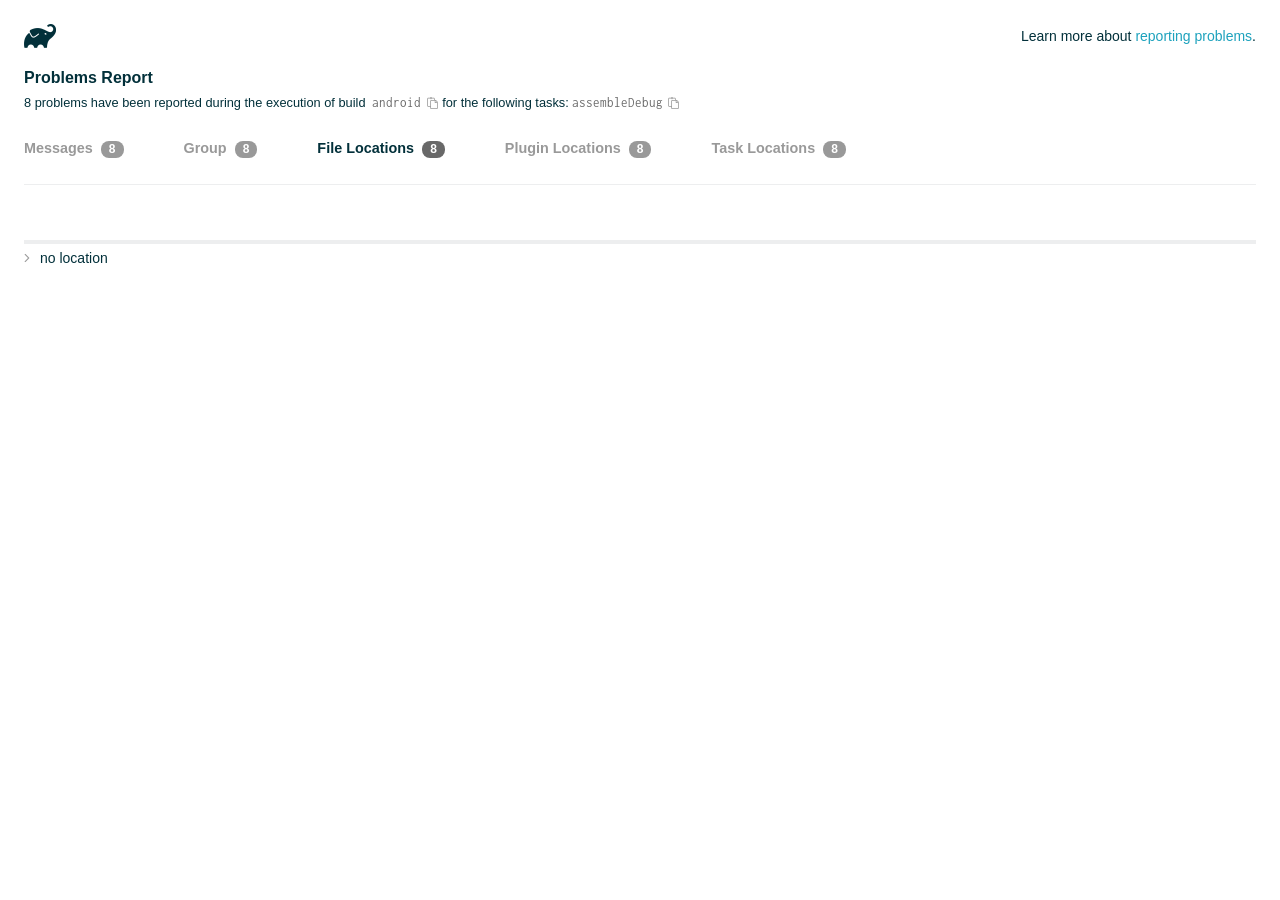
<file: mobile/android/build/reports/problems/problems-report.html>
<!DOCTYPE html>

<html lang="en">
<head>
    <!-- Required meta tags -->
    <meta charset="utf-8">
    <meta name="viewport" content="width=device-width, initial-scale=1, shrink-to-fit=no">

                    <style type="text/css">
                /*! normalize.css v7.0.0 | MIT License | github.com/necolas/normalize.css */
html {
    line-height: 1.15;
    -ms-text-size-adjust: 100%;
    -webkit-text-size-adjust: 100%
}

body {
    margin: 0
}

article, aside, footer, header, nav, section {
    display: block
}

h1 {
    font-size: 2em;
    margin: .67em 0
}

figcaption, figure, main {
    display: block
}

figure {
    margin: 1em 40px
}

hr {
    box-sizing: content-box;
    height: 0;
    overflow: visible
}

pre {
    font-family: monospace, monospace;
    font-size: 1em
}

a {
    background-color: transparent;
    -webkit-text-decoration-skip: objects
}

abbr[title] {
    border-bottom: none;
    text-decoration: underline;
    text-decoration: underline dotted
}

b, strong {
    font-weight: inherit
}

b, strong {
    font-weight: bolder
}

code, kbd, samp {
    font-family: monospace, monospace;
    font-size: 1em
}

dfn {
    font-style: italic
}

mark {
    background-color: #ff0;
    color: #000
}

small {
    font-size: 80%
}

sub, sup {
    font-size: 75%;
    line-height: 0;
    position: relative;
    vertical-align: baseline
}

sub {
    bottom: -.25em
}

sup {
    top: -.5em
}

audio, video {
    display: inline-block
}

audio:not([controls]) {
    display: none;
    height: 0
}

img {
    border-style: none
}

svg:not(:root) {
    overflow: hidden
}

button, input, optgroup, select, textarea {
    font-family: sans-serif;
    font-size: 100%;
    line-height: 1.15;
    margin: 0
}

button, input {
    overflow: visible
}

button, select {
    text-transform: none
}

[type=reset], [type=submit], button, html [type=button] {
    -webkit-appearance: button
}

[type=button]::-moz-focus-inner, [type=reset]::-moz-focus-inner, [type=submit]::-moz-focus-inner, button::-moz-focus-inner {
    border-style: none;
    padding: 0
}

[type=button]:-moz-focusring, [type=reset]:-moz-focusring, [type=submit]:-moz-focusring, button:-moz-focusring {
    outline: 1px dotted ButtonText
}

fieldset {
    padding: .35em .75em .625em
}

legend {
    box-sizing: border-box;
    color: inherit;
    display: table;
    max-width: 100%;
    padding: 0;
    white-space: normal
}

progress {
    display: inline-block;
    vertical-align: baseline
}

textarea {
    overflow: auto
}

[type=checkbox], [type=radio] {
    box-sizing: border-box;
    padding: 0
}

[type=number]::-webkit-inner-spin-button, [type=number]::-webkit-outer-spin-button {
    height: auto
}

[type=search] {
    -webkit-appearance: textfield;
    outline-offset: -2px
}

[type=search]::-webkit-search-cancel-button, [type=search]::-webkit-search-decoration {
    -webkit-appearance: none
}

::-webkit-file-upload-button {
    -webkit-appearance: button;
    font: inherit
}

details, menu {
    display: block
}

summary {
    display: list-item
}

canvas {
    display: inline-block
}

template {
    display: none
}

[hidden] {
    display: none
}

/* configuration cache styles */

.report-wrapper {
    margin: 0;
    padding: 0 24px;
}

.gradle-logo {
    width: 32px;
    height: 24px;
    background-image: url("[data-uri]");
    background-size: contain;
}

.header {
    display: flex;
    flex-wrap: wrap;
    position: fixed;
    top: 0;
    left: 0;
    width: 100%;
    padding: 24px 24px 0 24px;
    background-color: white;
    z-index: 1;
}

.learn-more {
    margin-left: auto;
    align-self: center;
    font-size: 0.875rem;
    font-weight: normal;
}

.title {
    display: flex;
    align-items: center;
    padding: 18px 0 24px 0;
    flex: 1 0 100%;
}

.content {
    font-size: 0.875rem;
    padding: 240px 0 48px;
    overflow-x: auto;
    white-space: nowrap;
}

.content ol:first-of-type {
    margin: 0;
}

.tree-btn {
    cursor: pointer;
    display: inline-block;
    width: 16px;
    height: 16px;
    background-size: contain;
    background-repeat: no-repeat;
    vertical-align: middle;
    margin-top: -0.2em;
}

.tree-btn.collapsed {
    background-image: url('data:image/svg+xml;utf8,<svg xmlns="http://www.w3.org/2000/svg" viewBox="0 0 192 512"><path d="M166.9 264.5l-117.8 116c-4.7 4.7-12.3 4.7-17 0l-7.1-7.1c-4.7-4.7-4.7-12.3 0-17L127.3 256 25.1 155.6c-4.7-4.7-4.7-12.3 0-17l7.1-7.1c4.7-4.7 12.3-4.7 17 0l117.8 116c4.6 4.7 4.6 12.3-.1 17z" fill="%23999999" stroke="%23999999"/></svg>');
}

.tree-btn.expanded {
    background-image: url('data:image/svg+xml;utf8,<svg xmlns="http://www.w3.org/2000/svg" viewBox="0 0 256 512"><path d="M119.5 326.9L3.5 209.1c-4.7-4.7-4.7-12.3 0-17l7.1-7.1c4.7-4.7 12.3-4.7 17 0L128 287.3l100.4-102.2c4.7-4.7 12.3-4.7 17 0l7.1 7.1c4.7 4.7 4.7 12.3 0 17L136.5 327c-4.7 4.6-12.3 4.6-17-.1z" fill="%23999999" stroke="%23999999"/></svg>');
}

ul .tree-btn {
    margin-right: 3px;
}

.leaf-icon {
    display: inline-block;
    width: 16px;
    height: 16px;
    background-image: url('data:image/svg+xml;utf8,<svg xmlns="http://www.w3.org/2000/svg" viewBox="0 0 256 512"><path d="M32 256 H224" stroke="%23999999" stroke-width="48" stroke-linecap="round"/></svg>');
    background-size: contain;
    background-repeat: no-repeat;
    vertical-align: middle;
    margin-top: -0.2em;
}

.invisible-text {
    user-select: all; /* Allow the text to be selectable */
    color: transparent; /* Hide the text */
    text-indent: -9999px; /* Move the text out of view */
    position: relative;
    white-space: pre; /* Preserve meaningful whitespace in the invisible text for copying */
}

.text-for-copy {
    display: inline-block;
}

.enum-icon {
    display: inline-block;
    width: 16px;
    height: 16px;
    background-image: url('data:image/svg+xml;utf8,<svg xmlns="http://www.w3.org/2000/svg" viewBox="0 0 1024 1024"><circle cx="512" cy="512" r="200" /></svg>');
    background-size: contain;
    background-repeat: no-repeat;
    vertical-align: middle;
    margin-inline-start: 0.5ex;
    margin-inline-end: 0.5ex;
    margin-top: -0.2em;
}

.error-icon {
    display: inline-block;
    width: 16px;
    height: 16px;
    background-image: url('data:image/svg+xml;utf8,<svg xmlns="http://www.w3.org/2000/svg" viewBox="0 0 320 512"><path d="M193.94 256L296.5 153.44l21.15-21.15c3.12-3.12 3.12-8.19 0-11.31l-22.63-22.63c-3.12-3.12-8.19-3.12-11.31 0L160 222.06 36.29 98.34c-3.12-3.12-8.19-3.12-11.31 0L2.34 120.97c-3.12 3.12-3.12 8.19 0 11.31L126.06 256 2.34 379.71c-3.12 3.12-3.12 8.19 0 11.31l22.63 22.63c3.12 3.12 8.19 3.12 11.31 0L160 289.94 262.56 392.5l21.15 21.15c3.12 3.12 8.19 3.12 11.31 0l22.63-22.63c3.12-3.12 3.12-8.19 0-11.31L193.94 256z" fill="%23FC461E" stroke="%23FC461E"/></svg>');
    background-size: contain;
    background-repeat: no-repeat;
    vertical-align: middle;
    margin-inline-start: 0.5ex;
    margin-inline-end: 0.5ex;
    margin-top: -0.2em;
}

.advice-icon {
    display: inline-block;
    width: 16px;
    height: 16px;
    background-image: url('data:image/svg+xml;utf8,<svg width="800px" height="800px" viewBox="-4.93 0 122.88 122.88" version="1.1" id="Layer_1" xmlns="http://www.w3.org/2000/svg" xmlns:xlink="http://www.w3.org/1999/xlink"  style="enable-background:new 0 0 113.01 122.88" xml:space="preserve"><g><path d="M44.13,102.06c-1.14,0.03-2.14-0.81-2.3-1.96c-0.17-1.2,0.64-2.31,1.82-2.54c-1.3-7.37-4.85-11.43-8.6-15.72 c-2.92-3.34-5.95-6.81-8.34-11.92c-2.35-5.03-3.64-10.23-3.6-15.63c0.05-5.4,1.42-10.96,4.4-16.71c0.02-0.04,0.04-0.07,0.06-0.11 l0,0c3.91-6.62,9.38-11.04,15.47-13.52c5.11-2.09,10.66-2.8,16.1-2.3c5.42,0.5,10.73,2.2,15.37,4.94 c5.9,3.49,10.75,8.67,13.42,15.21c1.44,3.54,2.42,7.49,2.54,11.82c0.12,4.31-0.62,8.96-2.61,13.88 c-2.66,6.59-6.18,10.68-9.47,14.51c-3.03,3.53-5.85,6.81-7.42,11.84c0.89,0.21,1.59,0.94,1.73,1.9c0.17,1.24-0.7,2.39-1.94,2.56 l-0.77,0.11c-0.14,1.09-0.23,2.26-0.27,3.51l0.25-0.04c1.24-0.17,2.39,0.7,2.56,1.94c0.17,1.24-0.7,2.39-1.94,2.56l-0.78,0.11 c0.01,0.15,0.02,0.3,0.03,0.45l0,0c0.07,0.88,0.08,1.73,0.03,2.54l0.13-0.02c1.25-0.15,2.38,0.74,2.54,1.98 c0.15,1.25-0.74,2.38-1.98,2.54l-1.68,0.21c-1.2,3.11-3.34,5.48-5.87,6.94c-1.74,1.01-3.67,1.59-5.61,1.71 c-1.97,0.12-3.96-0.25-5.78-1.13c-2.08-1.02-3.94-2.71-5.29-5.14c-0.65-0.33-1.13-0.97-1.23-1.75c-0.04-0.31-0.01-0.61,0.07-0.89 c-0.39-1.16-0.68-2.43-0.87-3.83l-0.07,0.01c-1.24,0.17-2.39-0.7-2.56-1.94c-0.17-1.24,0.7-2.39,1.94-2.56l0.54-0.08 C44.19,104.32,44.18,103.16,44.13,102.06L44.13,102.06z M2.18,58.86C1.01,58.89,0.04,57.98,0,56.81c-0.04-1.17,0.88-2.14,2.05-2.18 l8.7-0.3c1.17-0.04,2.14,0.88,2.18,2.05c0.04,1.17-0.88,2.14-2.05,2.18L2.18,58.86L2.18,58.86z M110.68,50.25 c1.16-0.12,2.2,0.73,2.32,1.89c0.12,1.16-0.73,2.2-1.89,2.32l-8.66,0.91c-1.16,0.12-2.2-0.73-2.32-1.89 c-0.12-1.16,0.73-2.2,1.89-2.32L110.68,50.25L110.68,50.25z M94.91,14.78c0.65-0.97,1.96-1.23,2.93-0.58 c0.97,0.65,1.23,1.96,0.58,2.93l-4.84,7.24c-0.65,0.97-1.96,1.23-2.93,0.58c-0.97-0.65-1.23-1.96-0.58-2.93L94.91,14.78 L94.91,14.78z M57.63,2.06c0.03-1.17,1-2.09,2.16-2.06c1.17,0.03,2.09,1,2.06,2.16l-0.22,8.7c-0.03,1.17-1,2.09-2.16,2.06 c-1.17-0.03-2.09-1-2.06-2.16L57.63,2.06L57.63,2.06z M13.88,15.53c-0.86-0.8-0.9-2.14-0.11-2.99c0.8-0.86,2.14-0.9,2.99-0.11 l6.37,5.94c0.86,0.8,0.9,2.14,0.11,2.99c-0.8,0.86-2.14,0.9-2.99,0.11L13.88,15.53L13.88,15.53z M47.88,96.95l18.49-2.63 c1.59-6.7,5.05-10.73,8.8-15.08c3.08-3.58,6.36-7.4,8.76-13.34c1.76-4.35,2.41-8.43,2.31-12.19c-0.1-3.75-0.96-7.21-2.24-10.34 c-2.3-5.63-6.51-10.11-11.65-13.15c-4.11-2.43-8.8-3.94-13.59-4.37c-4.77-0.44-9.64,0.19-14.13,2.02 c-5.26,2.15-9.99,5.97-13.39,11.72c-2.64,5.12-3.86,10.02-3.9,14.73c-0.04,4.74,1.11,9.33,3.2,13.8c2.13,4.56,4.97,7.8,7.69,10.92 C42.47,83.9,46.48,88.49,47.88,96.95L47.88,96.95z M65.62,99.02l-17.27,2.45c0.05,1.1,0.07,2.25,0.05,3.47l17.05-2.42 C65.47,101.29,65.52,100.12,65.62,99.02L65.62,99.02z M48.49,109.52c0.12,0.92,0.3,1.76,0.53,2.54l16.55-2.04 c0.11-0.86,0.13-1.77,0.05-2.74l0,0l0-0.02l-0.01-0.17L48.49,109.52L48.49,109.52z M51.37,116.36c0.64,0.67,1.35,1.19,2.1,1.55 c1.15,0.56,2.42,0.79,3.67,0.72c1.29-0.08,2.57-0.47,3.74-1.15c1.1-0.64,2.09-1.53,2.88-2.65L51.37,116.36L51.37,116.36z"/></g></svg>');
    background-size: contain;
    background-repeat: no-repeat;
    vertical-align: middle;
    margin-inline-start: 0.5ex;
    margin-inline-end: 0.5ex;
    margin-top: -0.2em;
}

.warning-icon {
    display: inline-block;
    width: 13px;
    height: 13px;
    background-image: url('data:image/svg+xml;utf8,<svg xmlns="http://www.w3.org/2000/svg" viewBox="0 0 576 512"><path d="M270.2 160h35.5c3.4 0 6.1 2.8 6 6.2l-7.5 196c-.1 3.2-2.8 5.8-6 5.8h-20.5c-3.2 0-5.9-2.5-6-5.8l-7.5-196c-.1-3.4 2.6-6.2 6-6.2zM288 388c-15.5 0-28 12.5-28 28s12.5 28 28 28 28-12.5 28-28-12.5-28-28-28zm281.5 52L329.6 24c-18.4-32-64.7-32-83.2 0L6.5 440c-18.4 31.9 4.6 72 41.6 72H528c36.8 0 60-40 41.5-72zM528 480H48c-12.3 0-20-13.3-13.9-24l240-416c6.1-10.6 21.6-10.7 27.7 0l240 416c6.2 10.6-1.5 24-13.8 24z" fill="%23DEAD22" stroke="%23DEAD22"/></svg>');
    background-size: contain;
    background-repeat: no-repeat;
    vertical-align: middle;
    margin-inline-start: 0.3ex;
    margin-inline-end: 1.1ex;
    margin-top: -0.1em;
}

.documentation-button {
    cursor: pointer;
    display: inline-block;
    width: 13px;
    height: 13px;
    background-image: url('data:image/svg+xml;utf8,<svg xmlns="http://www.w3.org/2000/svg" viewBox="0 0 512 512"><path d="M256 340c-15.464 0-28 12.536-28 28s12.536 28 28 28 28-12.536 28-28-12.536-28-28-28zm7.67-24h-16c-6.627 0-12-5.373-12-12v-.381c0-70.343 77.44-63.619 77.44-107.408 0-20.016-17.761-40.211-57.44-40.211-29.144 0-44.265 9.649-59.211 28.692-3.908 4.98-11.054 5.995-16.248 2.376l-13.134-9.15c-5.625-3.919-6.86-11.771-2.645-17.177C185.658 133.514 210.842 116 255.67 116c52.32 0 97.44 29.751 97.44 80.211 0 67.414-77.44 63.849-77.44 107.408V304c0 6.627-5.373 12-12 12zM256 40c118.621 0 216 96.075 216 216 0 119.291-96.61 216-216 216-119.244 0-216-96.562-216-216 0-119.203 96.602-216 216-216m0-32C119.043 8 8 119.083 8 256c0 136.997 111.043 248 248 248s248-111.003 248-248C504 119.083 392.957 8 256 8z" fill="%23999999" stroke="%23999999"/></svg>');
    background-size: contain;
    background-repeat: no-repeat;
    vertical-align: middle;
    margin-inline-start: 0.5ex;
    margin-inline-end: 0.5ex;
    margin-top: -0.2em;
}

.documentation-button::selection {
    color: transparent;
}

.documentation-button:hover {
    color: transparent;
}

.copy-button {
    cursor: pointer;
    display: inline-block;
    width: 12px;
    height: 12px;
    background-image: url('data:image/svg+xml;utf8,<svg xmlns="http://www.w3.org/2000/svg" viewBox="0 0 448 512"><path d="M433.941 193.941l-51.882-51.882A48 48 0 0 0 348.118 128H320V80c0-26.51-21.49-48-48-48h-66.752C198.643 13.377 180.858 0 160 0s-38.643 13.377-45.248 32H48C21.49 32 0 53.49 0 80v288c0 26.51 21.49 48 48 48h80v48c0 26.51 21.49 48 48 48h224c26.51 0 48-21.49 48-48V227.882a48 48 0 0 0-14.059-33.941zm-22.627 22.627a15.888 15.888 0 0 1 4.195 7.432H352v-63.509a15.88 15.88 0 0 1 7.431 4.195l51.883 51.882zM160 30c9.941 0 18 8.059 18 18s-8.059 18-18 18-18-8.059-18-18 8.059-18 18-18zM48 384c-8.822 0-16-7.178-16-16V80c0-8.822 7.178-16 16-16h66.752c6.605 18.623 24.389 32 45.248 32s38.643-13.377 45.248-32H272c8.822 0 16 7.178 16 16v48H176c-26.51 0-48 21.49-48 48v208H48zm352 96H176c-8.822 0-16-7.178-16-16V176c0-8.822 7.178-16 16-16h144v72c0 13.2 10.8 24 24 24h72v208c0 8.822-7.178 16-16 16z" fill="%23999999" stroke="%23999999"/></svg>');
    background-size: contain;
    background-repeat: no-repeat;
    vertical-align: middle;
    margin-inline-start: 0.5ex;
    margin-top: -0.2em;
}

.groups{
    display: flex;
    border-bottom: 1px solid #EDEEEF;
    flex: 1 0 100%;
}

.uncategorized {
    display: flex;
    border-top: 4px solid #EDEEEF;
    flex: 1 0 100%;
}

.group-selector {
    padding: 0 52px 24px 0;
    font-size: 0.9rem;
    font-weight: bold;
    color: #999999;
    cursor: pointer;
}

.group-selector__count {
    margin: 0 8px;
    border-radius: 8px;
    background-color: #999;
    color: #fff;
    padding: 1px 8px 2px;
    font-size: 0.75rem;
}

.group-selector--active {
    color: #02303A;
    cursor: auto;
}

.group-selector--active .group-selector__count {
    background-color: #686868;
}

.group-selector--disabled {
    cursor: not-allowed;
}

.accordion-header {
    cursor: pointer;
}

.container {
    padding-left: 0.5em;
    padding-right: 0.5em;
}

.stacktrace {
    border-radius: 4px;
    overflow-x: auto;
    padding: 0.5rem;
    margin-bottom: 0;
    min-width: 1000px;
}

/* Lato (bold, regular) */
@font-face {
    font-display: swap;
    font-family: Lato;
    font-weight: 500;
    font-style: normal;
    src: url("https://assets.gradle.com/lato/fonts/lato-semibold/lato-semibold.woff2") format("woff2"),
    url("https://assets.gradle.com/lato/fonts/lato-semibold/lato-semibold.woff") format("woff");
}

@font-face {
    font-display: swap;
    font-family: Lato;
    font-weight: bold;
    font-style: normal;
    src: url("https://assets.gradle.com/lato/fonts/lato-bold/lato-bold.woff2") format("woff2"),
    url("https://assets.gradle.com/lato/fonts/lato-bold/lato-bold.woff") format("woff");
}

* {
    -webkit-box-sizing: border-box;
    -moz-box-sizing: border-box;
    box-sizing: border-box;
}

html,
body {
    margin: 0;
    padding: 0;
}

html {
    font-family: "Lato", "Helvetica Neue", Arial, sans-serif;
    font-size: 16px;
    font-weight: 400;
    line-height: 1.5;
}

body {
    color: #02303A;
    background-color: #ffffff;
    -webkit-text-size-adjust: 100%;
    -ms-text-size-adjust: 100%;
    -webkit-font-smoothing: antialiased;
}


/* typography */
h1, h2, h3, h4, h5, h6 {
    color: #02303A;
    text-rendering: optimizeLegibility;
    margin: 0;
}

h1 {
    font-size: 1rem;
}

h2 {
    font-size: 0.9rem;
}

h3 {
    font-size: 1.125rem;
}

h4, h5, h6 {
    font-size: 0.875rem;
}

h1 code {
    font-weight: bold;
}

ul, ol, dl {
    list-style-position: outside;
    line-height: 1.6;
    padding: 0;
    margin: 0 0 0 20px;
    list-style-type: none;
}

li {
    line-height: 2;
}

a {
    color: #1DA2BD;
    text-decoration: none;
    transition: all 0.3s ease, visibility 0s;
}

a:hover {
    color: #35c1e4;
}

/* code */
code, pre {
    font-family: Inconsolata, Monaco, "Courier New", monospace;
    font-style: normal;
    font-variant-ligatures: normal;
    font-variant-caps: normal;
    font-variant-numeric: normal;
    font-variant-east-asian: normal;
    font-weight: normal;
    font-stretch: normal;
    color: #686868;
}

*:not(pre) > code {
    letter-spacing: 0;
    padding: 0.1em 0.5ex;
    text-rendering: optimizeSpeed;
    word-spacing: -0.15em;
    word-wrap: break-word;
}

pre {
    font-size: 0.75rem;
    line-height: 1.8;
    margin-top: 0;
    margin-bottom: 1.5em;
    padding: 1rem;
}

pre code {
    background-color: transparent;
    color: inherit;
    line-height: 1.8;
    font-size: 100%;
    padding: 0;
}

a code {
    color: #1BA8CB;
}

pre.code, pre.programlisting, pre.screen, pre.tt {
    background-color: #f7f7f8;
    border-radius: 4px;
    font-size: 1em;
    line-height: 1.45;
    margin-bottom: 1.25em;
    overflow-x: auto;
    padding: 1rem;
}

li em, p em {
    padding: 0 1px;
}

code em, tt em {
    text-decoration: none;
}

code + .copy-button {
    margin-inline-start: 0.2ex;
}

.java-exception {
    font-size: 0.75rem;
    padding-left: 24px;
}

.java-exception ul {
    margin: 0;
    line-height: inherit;
}

.java-exception code {
    white-space: pre;
}

.java-exception-part-toggle {
    user-select: none;
    cursor: pointer;
    border-radius: 2px;
    padding: 0.1em 0.2em;
    background: azure;
    color: #686868;
}

                </style>
    <!-- Inconsolata is used as a default monospace font in the report. -->
    <link rel="stylesheet" href="https://fonts.googleapis.com/css?family=Inconsolata:400,700" />

    <title>Gradle Configuration Cache</title>
</head>
<body>

<div id="playground"></div>

<div class="report" id="report">
    Loading...
</div>

<script type="text/javascript">
function configurationCacheProblems() { return (
// begin-report-data
{"diagnostics":[{"locations":[{}],"problem":[{"text":"Properties should be assigned using the 'propName = value' syntax. Setting a property via the Gradle-generated 'propName value' or 'propName(value)' syntax in Groovy DSL has been deprecated."}],"severity":"WARNING","problemDetails":[{"text":"This is scheduled to be removed in Gradle 10.0."}],"contextualLabel":"Properties should be assigned using the 'propName = value' syntax. Setting a property via the Gradle-generated 'propName value' or 'propName(value)' syntax in Groovy DSL has been deprecated.","documentationLink":"https://docs.gradle.org/8.14/userguide/upgrading_version_8.html#groovy_space_assignment_syntax","problemId":[{"name":"deprecation","displayName":"Deprecation"},{"name":"properties-should-be-assigned-using-the-propname-value-syntax-setting-a-property-via-the-gradle-generated-propname-value-or-propname-value-syntax-in-groovy-dsl","displayName":"Properties should be assigned using the 'propName = value' syntax. Setting a property via the Gradle-generated 'propName value' or 'propName(value)' syntax in Groovy DSL has been deprecated."}],"solutions":[[{"text":"Use assignment ('group = <value>') instead."}]]},{"locations":[{}],"problem":[{"text":"Properties should be assigned using the 'propName = value' syntax. Setting a property via the Gradle-generated 'propName value' or 'propName(value)' syntax in Groovy DSL has been deprecated."}],"severity":"WARNING","problemDetails":[{"text":"This is scheduled to be removed in Gradle 10.0."}],"contextualLabel":"Properties should be assigned using the 'propName = value' syntax. Setting a property via the Gradle-generated 'propName value' or 'propName(value)' syntax in Groovy DSL has been deprecated.","documentationLink":"https://docs.gradle.org/8.14/userguide/upgrading_version_8.html#groovy_space_assignment_syntax","problemId":[{"name":"deprecation","displayName":"Deprecation"},{"name":"properties-should-be-assigned-using-the-propname-value-syntax-setting-a-property-via-the-gradle-generated-propname-value-or-propname-value-syntax-in-groovy-dsl","displayName":"Properties should be assigned using the 'propName = value' syntax. Setting a property via the Gradle-generated 'propName value' or 'propName(value)' syntax in Groovy DSL has been deprecated."}],"solutions":[[{"text":"Use assignment ('version = <value>') instead."}]]},{"locations":[{}],"problem":[{"text":"Properties should be assigned using the 'propName = value' syntax. Setting a property via the Gradle-generated 'propName value' or 'propName(value)' syntax in Groovy DSL has been deprecated."}],"severity":"WARNING","problemDetails":[{"text":"This is scheduled to be removed in Gradle 10.0."}],"contextualLabel":"Properties should be assigned using the 'propName = value' syntax. Setting a property via the Gradle-generated 'propName value' or 'propName(value)' syntax in Groovy DSL has been deprecated.","documentationLink":"https://docs.gradle.org/8.14/userguide/upgrading_version_8.html#groovy_space_assignment_syntax","problemId":[{"name":"deprecation","displayName":"Deprecation"},{"name":"properties-should-be-assigned-using-the-propname-value-syntax-setting-a-property-via-the-gradle-generated-propname-value-or-propname-value-syntax-in-groovy-dsl","displayName":"Properties should be assigned using the 'propName = value' syntax. Setting a property via the Gradle-generated 'propName value' or 'propName(value)' syntax in Groovy DSL has been deprecated."}],"solutions":[[{"text":"Use assignment ('compileSdk = <value>') instead."}]]},{"locations":[{}],"problem":[{"text":"Properties should be assigned using the 'propName = value' syntax. Setting a property via the Gradle-generated 'propName value' or 'propName(value)' syntax in Groovy DSL has been deprecated."}],"severity":"WARNING","problemDetails":[{"text":"This is scheduled to be removed in Gradle 10.0."}],"contextualLabel":"Properties should be assigned using the 'propName = value' syntax. Setting a property via the Gradle-generated 'propName value' or 'propName(value)' syntax in Groovy DSL has been deprecated.","documentationLink":"https://docs.gradle.org/8.14/userguide/upgrading_version_8.html#groovy_space_assignment_syntax","problemId":[{"name":"deprecation","displayName":"Deprecation"},{"name":"properties-should-be-assigned-using-the-propname-value-syntax-setting-a-property-via-the-gradle-generated-propname-value-or-propname-value-syntax-in-groovy-dsl","displayName":"Properties should be assigned using the 'propName = value' syntax. Setting a property via the Gradle-generated 'propName value' or 'propName(value)' syntax in Groovy DSL has been deprecated."}],"solutions":[[{"text":"Use assignment ('namespace = <value>') instead."}]]},{"locations":[{}],"problem":[{"text":"Properties should be assigned using the 'propName = value' syntax. Setting a property via the Gradle-generated 'propName value' or 'propName(value)' syntax in Groovy DSL has been deprecated."}],"severity":"WARNING","problemDetails":[{"text":"This is scheduled to be removed in Gradle 10.0."}],"contextualLabel":"Properties should be assigned using the 'propName = value' syntax. Setting a property via the Gradle-generated 'propName value' or 'propName(value)' syntax in Groovy DSL has been deprecated.","documentationLink":"https://docs.gradle.org/8.14/userguide/upgrading_version_8.html#groovy_space_assignment_syntax","problemId":[{"name":"deprecation","displayName":"Deprecation"},{"name":"properties-should-be-assigned-using-the-propname-value-syntax-setting-a-property-via-the-gradle-generated-propname-value-or-propname-value-syntax-in-groovy-dsl","displayName":"Properties should be assigned using the 'propName = value' syntax. Setting a property via the Gradle-generated 'propName value' or 'propName(value)' syntax in Groovy DSL has been deprecated."}],"solutions":[[{"text":"Use assignment ('minSdk = <value>') instead."}]]},{"locations":[{}],"problem":[{"text":"Properties should be assigned using the 'propName = value' syntax. Setting a property via the Gradle-generated 'propName value' or 'propName(value)' syntax in Groovy DSL has been deprecated."}],"severity":"WARNING","problemDetails":[{"text":"This is scheduled to be removed in Gradle 10.0."}],"contextualLabel":"Properties should be assigned using the 'propName = value' syntax. Setting a property via the Gradle-generated 'propName value' or 'propName(value)' syntax in Groovy DSL has been deprecated.","documentationLink":"https://docs.gradle.org/8.14/userguide/upgrading_version_8.html#groovy_space_assignment_syntax","problemId":[{"name":"deprecation","displayName":"Deprecation"},{"name":"properties-should-be-assigned-using-the-propname-value-syntax-setting-a-property-via-the-gradle-generated-propname-value-or-propname-value-syntax-in-groovy-dsl","displayName":"Properties should be assigned using the 'propName = value' syntax. Setting a property via the Gradle-generated 'propName value' or 'propName(value)' syntax in Groovy DSL has been deprecated."}],"solutions":[[{"text":"Use assignment ('group = <value>') instead."}]]},{"locations":[{}],"problem":[{"text":"Properties should be assigned using the 'propName = value' syntax. Setting a property via the Gradle-generated 'propName value' or 'propName(value)' syntax in Groovy DSL has been deprecated."}],"severity":"WARNING","problemDetails":[{"text":"This is scheduled to be removed in Gradle 10.0."}],"contextualLabel":"Properties should be assigned using the 'propName = value' syntax. Setting a property via the Gradle-generated 'propName value' or 'propName(value)' syntax in Groovy DSL has been deprecated.","documentationLink":"https://docs.gradle.org/8.14/userguide/upgrading_version_8.html#groovy_space_assignment_syntax","problemId":[{"name":"deprecation","displayName":"Deprecation"},{"name":"properties-should-be-assigned-using-the-propname-value-syntax-setting-a-property-via-the-gradle-generated-propname-value-or-propname-value-syntax-in-groovy-dsl","displayName":"Properties should be assigned using the 'propName = value' syntax. Setting a property via the Gradle-generated 'propName value' or 'propName(value)' syntax in Groovy DSL has been deprecated."}],"solutions":[[{"text":"Use assignment ('version = <value>') instead."}]]},{"locations":[{}],"problem":[{"text":"Properties should be assigned using the 'propName = value' syntax. Setting a property via the Gradle-generated 'propName value' or 'propName(value)' syntax in Groovy DSL has been deprecated."}],"severity":"WARNING","problemDetails":[{"text":"This is scheduled to be removed in Gradle 10.0."}],"contextualLabel":"Properties should be assigned using the 'propName = value' syntax. Setting a property via the Gradle-generated 'propName value' or 'propName(value)' syntax in Groovy DSL has been deprecated.","documentationLink":"https://docs.gradle.org/8.14/userguide/upgrading_version_8.html#groovy_space_assignment_syntax","problemId":[{"name":"deprecation","displayName":"Deprecation"},{"name":"properties-should-be-assigned-using-the-propname-value-syntax-setting-a-property-via-the-gradle-generated-propname-value-or-propname-value-syntax-in-groovy-dsl","displayName":"Properties should be assigned using the 'propName = value' syntax. Setting a property via the Gradle-generated 'propName value' or 'propName(value)' syntax in Groovy DSL has been deprecated."}],"solutions":[[{"text":"Use assignment ('url = <value>') instead."}]]}],"problemsReport":{"totalProblemCount":8,"buildName":"android","requestedTasks":"assembleDebug","documentationLink":"https://docs.gradle.org/8.14/userguide/reporting_problems.html","documentationLinkCaption":"Problem report","summaries":[]}}
// end-report-data
);}
</script>
                <script type="text/javascript">
                !function(n,t){"object"==typeof exports&&"object"==typeof module?module.exports=t():"function"==typeof define&&define.amd?define([],t):"object"==typeof exports?exports["configuration-cache-report"]=t():n["configuration-cache-report"]=t()}(this,(()=>(({70:function(){void 0===ArrayBuffer.isView&&(ArrayBuffer.isView=function(n){return null!=n&&null!=n.__proto__&&n.__proto__.__proto__===Int8Array.prototype.__proto__}),void 0===Math.imul&&(Math.imul=function(n,t){return(4294901760&n)*(65535&t)+(65535&n)*(0|t)|0}),this["configuration-cache-report"]=function(n){"use strict";var t,r,i,e,u,o,f,s,c,a,h,l,_,v,d,g,w,b,p,m,k,q,y,B,C,x,j,P,I,S,z,T,E,L,N,A,M,F,D,O,R,H,$,G,U,V,Q,Z,Y,W,K,X,J,nn,tn,rn,en,un,on,fn,sn,cn,an,hn,ln,_n,vn,dn,gn,wn,bn,pn,mn,kn,qn,yn,Bn,Cn,xn,jn,Pn,In,Sn,zn,Tn,En,Ln,Nn,An,Mn=Math.imul,Fn=ArrayBuffer.isView;function Dn(n,t){if(!(t>=0))throw _u(ce("Requested element count "+t+" is less than zero."));return function(n,t){if(!(t>=0))throw _u(ce("Requested element count "+t+" is less than zero."));if(0===t)return Ct();if(t>=n.length)return function(n){switch(n.length){case 0:return Ct();case 1:return qr(n[0]);default:return function(n){return Hr(function(n){return new It(n,!1)}(n))}(n)}}(n);if(1===t)return qr(n[0]);var r=0,i=Rr(),e=0,u=n.length;n:for(;e<u;){var o=n[e];if(e=e+1|0,i.d(o),(r=r+1|0)===t)break n}return i}(n,rt(n.length-t|0,0))}function On(n,t,r,i,e,u,o){return t=t===A?", ":t,r=r===A?"":r,i=i===A?"":i,e=e===A?-1:e,u=u===A?"...":u,o=o===A?null:o,function(n,t,r,i,e,u,o,f){r=r===A?", ":r,i=i===A?"":i,e=e===A?"":e,u=u===A?-1:u,o=o===A?"...":o,f=f===A?null:f,t.e(i);var s=0,c=0,a=n.length;n:for(;c<a;){var h=n[c];if(c=c+1|0,(s=s+1|0)>1&&t.e(r),!(u<0||s<=u))break n;Jt(t,h,f)}return u>=0&&s>u&&t.e(o),t.e(e),t}(n,Bi(),t,r,i,e,u,o).toString()}function Rn(n){return n.length-1|0}function Hn(n,t){if(null==t){var r=0,i=n.length-1|0;if(r<=i)do{var e=r;if(r=r+1|0,null==n[e])return e}while(r<=i)}else{var u=0,o=n.length-1|0;if(u<=o)do{var f=u;if(u=u+1|0,le(t,n[f]))return f}while(u<=o)}return-1}function $n(n,t,r,i,e,u,o){return t=t===A?", ":t,r=r===A?"":r,i=i===A?"":i,e=e===A?-1:e,u=u===A?"...":u,o=o===A?null:o,Gn(n,Bi(),t,r,i,e,u,o).toString()}function Gn(n,t,r,i,e,u,o,f){r=r===A?", ":r,i=i===A?"":i,e=e===A?"":e,u=u===A?-1:u,o=o===A?"...":o,f=f===A?null:f,t.e(i);var s=0,c=n.f();n:for(;c.g();){var a=c.h();if((s=s+1|0)>1&&t.e(r),!(u<0||s<=u))break n;Jt(t,a,f)}return u>=0&&s>u&&t.e(o),t.e(e),t}function Un(n){if(n.i())throw xu("List is empty.");return n.j(0)}function Vn(n){return new tt(n)}function Qn(n){if(Ke(n,Di)){var t;switch(n.k()){case 0:t=Ct();break;case 1:t=qr(Ke(n,Fi)?n.j(0):n.f().h());break;default:t=Zn(n)}return t}return xt(Xn(n))}function Zn(n){return Hr(n)}function Yn(n){if(Ke(n,Di)&&n.k()<=1)return Qn(n);var t=Xn(n);return function(n){var t=(n.k()/2|0)-1|0;if(t<0)return br();var r=jt(n),i=0;if(i<=t)do{var e=i;i=i+1|0;var u=n.j(e);n.f4(e,n.j(r)),n.f4(r,u),r=r-1|0}while(e!==t)}(t),t}function Wn(n,t){if(!(t>=0))throw _u(ce("Requested element count "+t+" is less than zero."));return function(n,t){if(!(t>=0))throw _u(ce("Requested element count "+t+" is less than zero."));if(0===t)return Ct();if(Ke(n,Di)){if(t>=n.k())return Qn(n);if(1===t)return qr(function(n){if(Ke(n,Fi))return Un(n);var t=n.f();if(!t.g())throw xu("Collection is empty.");return t.h()}(n))}var r=0,i=Rr(),e=n.f();n:for(;e.g();){var u=e.h();if(i.d(u),(r=r+1|0)===t)break n}return xt(i)}(n,rt(n.k()-t|0,0))}function Kn(n,t){if(!(t>=0))throw _u(ce("Requested element count "+t+" is less than zero."));if(0===t)return Ct();var r=n.k();if(t>=r)return Qn(n);if(1===t)return qr(Jn(n));var i=Rr();if(Ke(n,bi)){var e=r-t|0;if(e<r)do{var u=e;e=e+1|0,i.d(n.j(u))}while(e<r)}else for(var o=n.l(r-t|0);o.g();){var f=o.h();i.d(f)}return i}function Xn(n){return Ke(n,Di)?Zn(n):nt(n,Or())}function Jn(n){if(n.i())throw xu("List is empty.");return n.j(jt(n))}function nt(n,t){for(var r=n.f();r.g();){var i=r.h();t.d(i)}return t}function tt(n){this.n_1=n}function rt(n,t){return n<t?t:n}function it(n,t){return n>t?t:n}function et(n,t){return Kt().q(n,t,-1)}function ut(n,t){return new Ft(n,t)}function ot(n){var t=n.f();if(!t.g())return Ct();var r=t.h();if(!t.g())return qr(r);var i=Or();for(i.d(r);t.g();)i.d(t.h());return i}function ft(n){this.r_1=n}function st(n,t){this.s_1=n,this.t_1=t}function ct(){}function at(n){this.x_1=n,this.w_1=0}function ht(n,t){this.a1_1=n,at.call(this,n),_t().b1(t,this.a1_1.k()),this.w_1=t}function lt(){t=this}function _t(){return null==t&&new lt,t}function vt(){_t(),ct.call(this)}function dt(n){this.h1_1=n}function gt(n,t){return t===n?"(this Map)":Vi(t)}function wt(n,t){var r;n:{for(var i=n.o().f();i.g();){var e=i.h();if(le(e.j1(),t)){r=e;break n}}r=null}return r}function bt(){r=this}function pt(){return null==r&&new bt,r}function mt(n){this.q1_1=n,ct.call(this)}function kt(){pt(),this.n1_1=null,this.o1_1=null}function qt(){i=this}function yt(){return null==i&&new qt,i}function Bt(n){return n.length>0?ou(n):Ct()}function Ct(){return null==e&&new Pt,e}function xt(n){switch(n.k()){case 0:return Ct();case 1:return qr(n.j(0));default:return n}}function jt(n){return n.k()-1|0}function Pt(){e=this,this.z1_1=new ke(-1478467534,-1720727600)}function It(n,t){this.b2_1=n,this.c2_1=t}function St(){u=this}function zt(){return null==u&&new St,u}function Tt(n,t){return Ke(n,Di)?n.k():t}function Et(n,t){if(Ke(t,Di))return n.m(t);for(var r=!1,i=t.f();i.g();){var e=i.h();n.d(e)&&(r=!0)}return r}function Lt(){}function Nt(n,t){this.h2_1=n,this.g2_1=n.i2_1.l(function(n,t){if(!(0<=t&&t<=n.k()))throw du("Position index "+t+" must be in range ["+Ve(0,n.k())+"].");return n.k()-t|0}(n,t))}function At(n){vt.call(this),this.i2_1=n}function Mt(n){this.k2_1=n,this.j2_1=n.l2_1.f()}function Ft(n,t){this.l2_1=n,this.m2_1=t}function Dt(n){for(;n.n2_1.g();){var t=n.n2_1.h();if(n.q2_1.t2_1(t)===n.q2_1.s2_1)return n.p2_1=t,n.o2_1=1,br()}n.o2_1=0}function Ot(n){this.q2_1=n,this.n2_1=n.r2_1.f(),this.o2_1=-1,this.p2_1=null}function Rt(n,t,r){t=t===A||t,this.r2_1=n,this.s2_1=t,this.t2_1=r}function Ht(){return null==o&&new $t,o}function $t(){o=this,this.u2_1=new ke(1993859828,793161749)}function Gt(n,t,r){return Ut(Ut(n,r)-Ut(t,r)|0,r)}function Ut(n,t){var r=n%t|0;return r>=0?r:r+t|0}function Vt(){f=this,this.p_1=new Zt(1,0)}function Qt(){return null==f&&new Vt,f}function Zt(n,t){Qt(),Xt.call(this,n,t,1)}function Yt(n,t,r){Lt.call(this),this.d3_1=r,this.e3_1=t,this.f3_1=this.d3_1>0?n<=t:n>=t,this.g3_1=this.f3_1?n:this.e3_1}function Wt(){s=this}function Kt(){return null==s&&new Wt,s}function Xt(n,t,r){if(Kt(),0===r)throw _u("Step must be non-zero.");if(r===mr().MIN_VALUE)throw _u("Step must be greater than Int.MIN_VALUE to avoid overflow on negation.");this.z2_1=n,this.a3_1=function(n,t,r){var i;if(r>0)i=n>=t?t:t-Gt(t,n,r)|0;else{if(!(r<0))throw _u("Step is zero.");i=n<=t?t:t+Gt(n,t,0|-r)|0}return i}(n,t,r),this.b3_1=r}function Jt(n,t,r){null!=r?n.e(r(t)):null==t||nu(t)?n.e(t):t instanceof Mi?n.i3(t.h3_1):n.e(Vi(t))}function nr(n,t,r){if(n===t)return!0;if(!(r=r!==A&&r))return!1;var i=xi(n),e=xi(t);return i===e||le(new Mi(ne(Li(i).toLowerCase(),0)),new Mi(ne(Li(e).toLowerCase(),0)))}function tr(n){return re(n)-1|0}function rr(n,t,r,i){return r=r===A?0:r,(i=i!==A&&i)||"string"!=typeof n?ir(n,t,r,re(n),i):n.indexOf(t,r)}function ir(n,t,r,i,e,u){var o=(u=u!==A&&u)?et(it(r,tr(n)),rt(i,0)):Ve(rt(r,0),it(i,re(n)));if("string"==typeof n&&"string"==typeof t){var f=o.z2_1,s=o.a3_1,c=o.b3_1;if(c>0&&f<=s||c<0&&s<=f)do{var a=f;if(f=f+c|0,Ti(t,0,n,a,re(t),e))return a}while(a!==s)}else{var h=o.z2_1,l=o.a3_1,_=o.b3_1;if(_>0&&h<=l||_<0&&l<=h)do{var v=h;if(h=h+_|0,fr(t,0,n,v,re(t),e))return v}while(v!==l)}return-1}function er(n){var t=0,r=re(n)-1|0,i=!1;n:for(;t<=r;){var e=ji(ne(n,i?r:t));if(i){if(!e)break n;r=r-1|0}else e?t=t+1|0:i=!0}return ie(n,t,r+1|0)}function ur(n,t){return ce(ie(n,t.y2(),t.c3()+1|0))}function or(n,t,r,i,e){r=r===A?0:r,i=i!==A&&i,sr(e=e===A?0:e);var u,o,f=ou(t);return new hr(n,r,e,(u=f,o=i,function(n,t){var r=function(n,t,r,i){if(!i&&1===t.k()){var e=function(n){if(Ke(n,Fi))return function(n){var t;switch(n.k()){case 0:throw xu("List is empty.");case 1:t=n.j(0);break;default:throw _u("List has more than one element.")}return t}(n);var t=n.f();if(!t.g())throw xu("Collection is empty.");var r=t.h();if(t.g())throw _u("Collection has more than one element.");return r}(t),u=rr(n,e,r);return u<0?null:_r(u,e)}var o=Ve(rt(r,0),re(n));if("string"==typeof n){var f=o.z2_1,s=o.a3_1,c=o.b3_1;if(c>0&&f<=s||c<0&&s<=f)do{var a,h=f;f=f+c|0;n:{for(var l=t.f();l.g();){var _=l.h();if(Ti(_,0,n,h,_.length,i)){a=_;break n}}a=null}if(null!=a)return _r(h,a)}while(h!==s)}else{var v=o.z2_1,d=o.a3_1,g=o.b3_1;if(g>0&&v<=d||g<0&&d<=v)do{var w,b=v;v=v+g|0;n:{for(var p=t.f();p.g();){var m=p.h();if(fr(m,0,n,b,m.length,i)){w=m;break n}}w=null}if(null!=w)return _r(b,w)}while(b!==d)}return null}(n,u,t,o);return null==r?null:_r(r.t3_1,r.u3_1.length)}))}function fr(n,t,r,i,e,u){if(i<0||t<0||t>(re(n)-e|0)||i>(re(r)-e|0))return!1;var o=0;if(o<e)do{var f=o;if(o=o+1|0,!nr(ne(n,t+f|0),ne(r,i+f|0),u))return!1}while(o<e);return!0}function sr(n){if(!(n>=0))throw _u(ce("Limit must be non-negative, but was "+n))}function cr(n){if(n.l3_1<0)n.j3_1=0,n.m3_1=null;else{var t;if(n.o3_1.r3_1>0?(n.n3_1=n.n3_1+1|0,t=n.n3_1>=n.o3_1.r3_1):t=!1,t||n.l3_1>re(n.o3_1.p3_1))n.m3_1=Ve(n.k3_1,tr(n.o3_1.p3_1)),n.l3_1=-1;else{var r=n.o3_1.s3_1(n.o3_1.p3_1,n.l3_1);if(null==r)n.m3_1=Ve(n.k3_1,tr(n.o3_1.p3_1)),n.l3_1=-1;else{var i=r.v3(),e=r.w3();n.m3_1=function(n,t){return t<=mr().MIN_VALUE?Qt().p_1:Ve(n,t-1|0)}(n.k3_1,i),n.k3_1=i+e|0,n.l3_1=n.k3_1+(0===e?1:0)|0}}n.j3_1=1}}function ar(n){this.o3_1=n,this.j3_1=-1,this.k3_1=function(n,t,r){if(0>r)throw _u("Cannot coerce value to an empty range: maximum "+r+" is less than minimum 0.");return n<0?0:n>r?r:n}(n.q3_1,0,re(n.p3_1)),this.l3_1=this.k3_1,this.m3_1=null,this.n3_1=0}function hr(n,t,r,i){this.p3_1=n,this.q3_1=t,this.r3_1=r,this.s3_1=i}function lr(n,t){this.t3_1=n,this.u3_1=t}function _r(n,t){return new lr(n,t)}function vr(){}function dr(){}function gr(){}function wr(){c=this}function br(){return null==c&&new wr,c}function pr(){a=this,this.MIN_VALUE=-2147483648,this.MAX_VALUE=2147483647,this.SIZE_BYTES=4,this.SIZE_BITS=32}function mr(){return null==a&&new pr,a}function kr(n){for(var t=[],r=n.f();r.g();)t.push(r.h());return t}function qr(n){return 0===(t=[n]).length?Or():Hr(new It(t,!0));var t}function yr(n){return n<0&&function(){throw Pu("Index overflow has happened.")}(),n}function Br(n){return void 0!==n.toArray?n.toArray():kr(n)}function Cr(n){return function(n,t){for(var r=0,i=n.length;r<i;){var e=n[r];r=r+1|0,t.d(e)}return t}(t=[n],(r=t.length,i=de(ve(ni)),function(n,t,r){Mr.call(r),ni.call(r),r.y5_1=function(n){return Kr(n,0,de(ve(Xr)))}(n)}(r,0,i),i));var t,r,i}function xr(){ct.call(this)}function jr(n){this.j4_1=n,this.h4_1=0,this.i4_1=-1}function Pr(n,t){this.n4_1=n,jr.call(this,n),_t().b1(t,this.n4_1.k()),this.h4_1=t}function Ir(){xr.call(this),this.o4_1=0}function Sr(n){this.r4_1=n}function zr(n){this.s4_1=n}function Tr(n,t){this.t4_1=n,this.u4_1=t}function Er(){Mr.call(this)}function Lr(n){this.x4_1=n,Mr.call(this)}function Nr(n){this.e5_1=n,xr.call(this)}function Ar(){kt.call(this),this.c5_1=null,this.d5_1=null}function Mr(){xr.call(this)}function Fr(){h=this;var n=Rr();n.c_1=!0,this.i5_1=n}function Dr(){return null==h&&new Fr,h}function Or(){return n=de(ve(Gr)),t=[],Gr.call(n,t),n;var n,t}function Rr(n){return t=de(ve(Gr)),r=[],Gr.call(t,r),t;var t,r}function Hr(n){return function(n,t){var r;return r=Br(n),Gr.call(t,r),t}(n,de(ve(Gr)))}function $r(n,t){return _t().e1(t,n.k()),t}function Gr(n){Dr(),Ir.call(this),this.b_1=n,this.c_1=!1}function Ur(n,t,r,i,e){if(r===i)return n;var u=(r+i|0)/2|0,o=Ur(n,t,r,u,e),f=Ur(n,t,u+1|0,i,e),s=o===t?n:t,c=r,a=u+1|0,h=r;if(h<=i)do{var l=h;if(h=h+1|0,c<=u&&a<=i){var _=o[c],v=f[a];e.compare(_,v)<=0?(s[l]=_,c=c+1|0):(s[l]=v,a=a+1|0)}else c<=u?(s[l]=o[c],c=c+1|0):(s[l]=f[a],a=a+1|0)}while(l!==i);return s}function Vr(n,t){return(3&n)-(3&t)|0}function Qr(){_=this}function Zr(n){this.n5_1=n,Er.call(this)}function Yr(n){return function(n,t){Ar.call(t),Xr.call(t),t.t5_1=n,t.u5_1=n.w5()}(new ui((null==_&&new Qr,_)),n),n}function Wr(){return Yr(de(ve(Xr)))}function Kr(n,t,r){if(Yr(r),!(n>=0))throw _u(ce("Negative initial capacity: "+n));if(!(t>=0))throw _u(ce("Non-positive load factor: "+t));return r}function Xr(){this.v5_1=null}function Jr(n,t){return Mr.call(t),ni.call(t),t.y5_1=n,t}function ni(){}function ti(n,t){var r=ii(n,n.h6_1.m5(t));if(null==r)return null;var i=r;if(null!=i&&Xe(i))return ri(i,n,t);var e=i;return n.h6_1.l5(e.j1(),t)?e:null}function ri(n,t,r){var i;n:{for(var e=0,u=n.length;e<u;){var o=n[e];if(e=e+1|0,t.h6_1.l5(o.j1(),r)){i=o;break n}}i=null}return i}function ii(n,t){var r=n.i6_1[t];return void 0===r?null:r}function ei(n){this.g6_1=n,this.z5_1=-1,this.a6_1=Object.keys(n.i6_1),this.b6_1=-1,this.c6_1=null,this.d6_1=!1,this.e6_1=-1,this.f6_1=null}function ui(n){this.h6_1=n,this.i6_1=this.k6(),this.j6_1=0}function oi(){}function fi(n){this.n6_1=n,this.l6_1=null,this.m6_1=null,this.m6_1=this.n6_1.y6_1.v6_1}function si(){v=this;var n,t=(_i(0,0,n=de(ve(vi))),n);t.x6_1=!0,this.e7_1=t}function ci(){return null==v&&new si,v}function ai(n,t,r){this.d7_1=n,Tr.call(this,t,r),this.b7_1=null,this.c7_1=null}function hi(n){this.y6_1=n,Er.call(this)}function li(){return Yr(n=de(ve(vi))),vi.call(n),n.w6_1=Wr(),n;var n}function _i(n,t,r){return Kr(n,t,r),vi.call(r),r.w6_1=Wr(),r}function vi(){ci(),this.v6_1=null,this.x6_1=!1}function di(){d=this;var n=gi(0),t=n.y5_1;(t instanceof vi?t:pe()).j5(),this.f7_1=n}function gi(n){return function(n,t){return function(n,t,r){Jr(function(n,t){return _i(n,t,de(ve(vi)))}(n,t),r),wi.call(r)}(n,0,t),t}(n,de(ve(wi)))}function wi(){null==d&&new di}function bi(){}function pi(){}function mi(n){pi.call(this),this.k7_1=n}function ki(){qi.call(this)}function qi(){pi.call(this),this.m7_1=""}function yi(){if(!w){w=!0;var n="undefined"!=typeof process&&process.versions&&!!process.versions.node;g=n?new mi(process.stdout):new ki}}function Bi(){return n=de(ve(Ci)),Ci.call(n,""),n;var n}function Ci(n){this.o7_1=void 0!==n?n:""}function xi(n){var t=Li(n).toUpperCase();return t.length>1?n:ne(t,0)}function ji(n){return function(n){return 9<=n&&n<=13||28<=n&&n<=32||160===n||n>4096&&(5760===n||8192<=n&&n<=8202||8232===n||8233===n||8239===n||8287===n||12288===n)}(n)}function Pi(){b=this,this.q7_1=new RegExp("[\\\\^$*+?.()|[\\]{}]","g"),this.r7_1=new RegExp("[\\\\$]","g"),this.s7_1=new RegExp("\\$","g")}function Ii(){return null==b&&new Pi,b}function Si(n,t){Ii(),this.v7_1=n,this.w7_1=function(n){if(Ke(n,Di)){var t;switch(n.k()){case 0:t=Ht();break;case 1:t=Cr(Ke(n,Fi)?n.j(0):n.f().h());break;default:t=nt(n,gi(n.k()))}return t}return function(n){switch(n.k()){case 0:return Ht();case 1:return Cr(n.f().h());default:return n}}(nt(n,(r=de(ve(wi)),Jr(li(),r),wi.call(r),r)));var r}(t),this.x7_1=new RegExp(n,$n(t,"","gu",A,A,A,zi)),this.y7_1=null,this.z7_1=null}function zi(n){return n.d8_1}function Ti(n,t,r,i,e,u){return fr(n,t,r,i,e,u=u!==A&&u)}function Ei(n,t){return n-t|0}function Li(n){return String.fromCharCode(n)}function Ni(){p=this,this.e8_1=0,this.f8_1=65535,this.g8_1=55296,this.h8_1=56319,this.i8_1=56320,this.j8_1=57343,this.k8_1=55296,this.l8_1=57343,this.m8_1=2,this.n8_1=16}function Ai(){return null==p&&new Ni,p}function Mi(n){Ai(),this.h3_1=n}function Fi(){}function Di(){}function Oi(){}function Ri(){}function Hi(){}function $i(){}function Gi(){m=this}function Ui(n,t){null==m&&new Gi,this.p8_1=n,this.q8_1=t}function Vi(n){var t=null==n?null:ce(n);return null==t?"null":t}function Qi(n){return new Zi(n)}function Zi(n){this.t8_1=n,this.s8_1=0}function Yi(){return Ji(),k}function Wi(){return Ji(),q}function Ki(){return Ji(),y}function Xi(){return Ji(),B}function Ji(){x||(x=!0,k=new ArrayBuffer(8),q=new Float64Array(Yi()),new Float32Array(Yi()),y=new Int32Array(Yi()),Wi()[0]=-1,B=0!==Ki()[0]?1:0,C=1-Xi()|0)}function ne(n,t){var r;if(te(n)){var i,e=n.charCodeAt(t);if(Ai(),e<0?i=!0:(Ai(),i=e>65535),i)throw _u("Invalid Char code: "+e);r=Ue(e)}else r=n.y3(t);return r}function te(n){return"string"==typeof n}function re(n){return te(n)?n.length:n.x3()}function ie(n,t,r){return te(n)?n.substring(t,r):n.z3(t,r)}function ee(n){return ce(n)}function ue(n,t){var r;switch(typeof n){case"number":r="number"==typeof t?oe(n,t):t instanceof ke?oe(n,t.w8()):fe(n,t);break;case"string":case"boolean":r=fe(n,t);break;default:r=function(n,t){return n.a4(t)}(n,t)}return r}function oe(n,t){var r;if(n<t)r=-1;else if(n>t)r=1;else if(n===t){var i;if(0!==n)i=0;else{var e=1/n;i=e===1/t?0:e<0?-1:1}r=i}else r=n!=n?t!=t?0:1:-1;return r}function fe(n,t){return n<t?-1:n>t?1:0}function se(n){if(!("kotlinHashCodeValue$"in n)){var t=4294967296*Math.random()|0,r=new Object;r.value=t,r.enumerable=!1,Object.defineProperty(n,"kotlinHashCodeValue$",r)}return n.kotlinHashCodeValue$}function ce(n){return null==n?"null":function(n){return!!Ye(n)||Fn(n)}(n)?"[...]":n.toString()}function ae(n){if(null==n)return 0;var t;switch(typeof n){case"object":t="function"==typeof n.hashCode?n.hashCode():se(n);break;case"function":t=se(n);break;case"number":t=function(n){return Ji(),(0|n)===n?Ge(n):(Wi()[0]=n,Mn(Ki()[(Ji(),C)],31)+Ki()[Xi()]|0)}(n);break;case"boolean":t=n?1:0;break;default:t=he(String(n))}return t}function he(n){var t=0,r=0,i=n.length-1|0;if(r<=i)do{var e=r;r=r+1|0;var u=n.charCodeAt(e);t=Mn(t,31)+u|0}while(e!==i);return t}function le(n,t){return null==n?null==t:null!=t&&("object"==typeof n&&"function"==typeof n.equals?n.equals(t):n!=n?t!=t:"number"==typeof n&&"number"==typeof t?n===t&&(0!==n||1/n==1/t):n===t)}function _e(n,t){null!=Error.captureStackTrace?Error.captureStackTrace(n,t):n.stack=(new Error).stack}function ve(n){return n.prototype}function de(n){return Object.create(n)}function ge(n,t,r){Error.call(n),function(n,t,r){var i=eu(Object.getPrototypeOf(n));if(!(1&i)){var e;if(null==t){var u;if(null!==t){var o=null==r?null:r.toString();u=null==o?A:o}else u=A;e=u}else e=t;n.message=e}2&i||(n.cause=r),n.name=Object.getPrototypeOf(n).constructor.name}(n,t,r)}function we(n){var t;return null==n?function(){throw Eu()}():t=n,t}function be(){throw Nu()}function pe(){throw Mu()}function me(){j=this,this.x8_1=new ke(0,-2147483648),this.y8_1=new ke(-1,2147483647),this.z8_1=8,this.a9_1=64}function ke(n,t){null==j&&new me,gr.call(this),this.u8_1=n,this.v8_1=t}function qe(){return $e(),P}function ye(){return $e(),I}function Be(){return $e(),S}function Ce(){return $e(),T}function xe(){return $e(),E}function je(n,t){if($e(),Te(n,t))return 0;var r=Ne(n),i=Ne(t);return r&&!i?-1:!r&&i?1:Ne(Ie(n,t))?-1:1}function Pe(n,t){$e();var r=n.v8_1>>>16|0,i=65535&n.v8_1,e=n.u8_1>>>16|0,u=65535&n.u8_1,o=t.v8_1>>>16|0,f=65535&t.v8_1,s=t.u8_1>>>16|0,c=0,a=0,h=0,l=0;return c=(c=c+((a=(a=a+((h=(h=h+((l=l+(u+(65535&t.u8_1)|0)|0)>>>16|0)|0)+(e+s|0)|0)>>>16|0)|0)+(i+f|0)|0)>>>16|0)|0)+(r+o|0)|0,new ke((h&=65535)<<16|(l&=65535),(c&=65535)<<16|(a&=65535))}function Ie(n,t){return $e(),Pe(n,t.e9())}function Se(n,t){if($e(),Ae(n))return qe();if(Ae(t))return qe();if(Te(n,Ce()))return Me(t)?Ce():qe();if(Te(t,Ce()))return Me(n)?Ce():qe();if(Ne(n))return Ne(t)?Se(Fe(n),Fe(t)):Fe(Se(Fe(n),t));if(Ne(t))return Fe(Se(n,Fe(t)));if(De(n,xe())&&De(t,xe()))return Oe(ze(n)*ze(t));var r=n.v8_1>>>16|0,i=65535&n.v8_1,e=n.u8_1>>>16|0,u=65535&n.u8_1,o=t.v8_1>>>16|0,f=65535&t.v8_1,s=t.u8_1>>>16|0,c=65535&t.u8_1,a=0,h=0,l=0,_=0;return l=l+((_=_+Mn(u,c)|0)>>>16|0)|0,_&=65535,h=(h=h+((l=l+Mn(e,c)|0)>>>16|0)|0)+((l=(l&=65535)+Mn(u,s)|0)>>>16|0)|0,l&=65535,a=(a=(a=a+((h=h+Mn(i,c)|0)>>>16|0)|0)+((h=(h&=65535)+Mn(e,s)|0)>>>16|0)|0)+((h=(h&=65535)+Mn(u,f)|0)>>>16|0)|0,h&=65535,a=a+(((Mn(r,c)+Mn(i,s)|0)+Mn(e,f)|0)+Mn(u,o)|0)|0,new ke(l<<16|_,(a&=65535)<<16|h)}function ze(n){return $e(),4294967296*n.v8_1+function(n){return $e(),n.u8_1>=0?n.u8_1:4294967296+n.u8_1}(n)}function Te(n,t){return $e(),n.v8_1===t.v8_1&&n.u8_1===t.u8_1}function Ee(n,t){if($e(),t<2||36<t)throw mu("radix out of range: "+t);if(Ae(n))return"0";if(Ne(n)){if(Te(n,Ce())){var r=Le(t),i=n.d9(r),e=Ie(Se(i,r),n).g9();return Ee(i,t)+e.toString(t)}return"-"+Ee(Fe(n),t)}for(var u=2===t?31:t<=10?9:t<=21?7:t<=35?6:5,o=Oe(Math.pow(t,u)),f=n,s="";;){var c=f.d9(o),a=Ie(f,Se(c,o)).g9().toString(t);if(Ae(f=c))return a+s;for(;a.length<u;)a="0"+a;s=a+s}}function Le(n){return $e(),new ke(n,n<0?-1:0)}function Ne(n){return $e(),n.v8_1<0}function Ae(n){return $e(),0===n.v8_1&&0===n.u8_1}function Me(n){return $e(),!(1&~n.u8_1)}function Fe(n){return $e(),n.e9()}function De(n,t){return $e(),je(n,t)<0}function Oe(n){if($e(),(t=n)!=t)return qe();if(n<=-0x8000000000000000)return Ce();if(n+1>=0x8000000000000000)return $e(),z;if(n<0)return Fe(Oe(-n));var t,r=4294967296;return new ke(n%r|0,n/r|0)}function Re(n,t){return $e(),je(n,t)>0}function He(n,t){return $e(),je(n,t)>=0}function $e(){L||(L=!0,P=Le(0),I=Le(1),S=Le(-1),z=new ke(-1,2147483647),T=new ke(0,-2147483648),E=Le(16777216))}function Ge(n){return n instanceof ke?n.g9():function(n){return n>2147483647?2147483647:n<-2147483648?-2147483648:0|n}(n)}function Ue(n){var t;return t=function(n){return n<<16>>16}(Ge(n)),function(n){return 65535&n}(t)}function Ve(n,t){return new Zt(n,t)}function Qe(n,t,r,i){return Ze("class",n,t,r,i,null)}function Ze(n,t,r,i,e,u){return{kind:n,simpleName:t,associatedObjectKey:r,associatedObjects:i,suspendArity:e,$kClass$:A,iid:u}}function Ye(n){return Array.isArray(n)}function We(n,t,r,i,e,u,o,f){null!=i&&(n.prototype=Object.create(i.prototype),n.prototype.constructor=n);var s=r(t,u,o,null==f?[]:f);n.$metadata$=s,null!=e&&((null!=s.iid?n:n.prototype).$imask$=function(n){for(var t=1,r=[],i=0,e=n.length;i<e;){var u=n[i];i=i+1|0;var o=t,f=u.prototype.$imask$,s=null==f?u.$imask$:f;null!=s&&(r.push(s),o=s.length);var c=u.$metadata$.iid,a=null==c?null:(l=void 0,v=1<<(31&(h=c)),(l=new Int32Array(1+(h>>5)|0))[_=h>>5]=l[_]|v,l);null!=a&&(r.push(a),o=Math.max(o,a.length)),o>t&&(t=o)}var h,l,_,v;return function(n,t){for(var r=0,i=new Int32Array(n);r<n;){for(var e=r,u=0,o=0,f=t.length;o<f;){var s=t[o];o=o+1|0,e<s.length&&(u|=s[e])}i[e]=u,r=r+1|0}return i}(t,r)}(e))}function Ke(n,t){return function(n,t){var r=n.$imask$;return null!=r&&function(n,t){var r=t>>5;if(r>n.length)return!1;var i=1<<(31&t);return!!(n[r]&i)}(r,t)}(n,t.$metadata$.iid)}function Xe(n){return!!Ye(n)&&!n.$type$}function Je(n){var t;switch(typeof n){case"string":case"number":case"boolean":case"function":t=!0;break;default:t=n instanceof Object}return t}function nu(n){return"string"==typeof n||Ke(n,vr)}function tu(n,t,r,i){return Ze("interface",n,t,r,i,(null==N&&(N=0),N=ru()+1|0,ru()))}function ru(){if(null!=N)return N;!function(){throw Du("lateinit property iid has not been initialized")}()}function iu(n,t,r,i){return Ze("object",n,t,r,i,null)}function eu(n){var t=n.constructor,r=null==t?null:t.$metadata$,i=null==r?null:r.errorInfo;if(null!=i)return i;var e,u=0;if(uu(n,"message")&&(u|=1),uu(n,"cause")&&(u|=2),3!==u){var o=(e=n,Object.getPrototypeOf(e));o!=Error.prototype&&(u|=eu(o))}return null!=r&&(r.errorInfo=u),u}function uu(n,t){return n.hasOwnProperty(t)}function ou(n){return new Gr(n)}function fu(n,t,r){for(var i=new Int32Array(r),e=0,u=0,o=0,f=0,s=n.length;f<s;){var c=ne(n,f);f=f+1|0;var a=t[c];if(u|=(31&a)<<o,a<32){var h=e;e=h+1|0,i[h]=u,u=0,o=0}else o=o+5|0}return i}function su(n,t){for(var r=0,i=n.length-1|0,e=-1,u=0;r<=i;)if(t>(u=n[e=(r+i|0)/2|0]))r=e+1|0;else{if(t===u)return e;i=e-1|0}return e-(t<u?1:0)|0}function cu(){M=this;var n="ABCDEFGHIJKLMNOPQRSTUVWXYZabcdefghijklmnopqrstuvwxyz0123456789+/",t=new Int32Array(128),r=0,i=re(n)-1|0;if(r<=i)do{var e=r;r=r+1|0,t[ne(n,e)]=e}while(r<=i);var u=fu("[base64]/DxENVNU+B9zCwBwBPPCkDPNnBPqDYY1R8B7FkFgTgwGgwUwmBgKwBuBScmEP/BPPPPPPrBP8B7F1B/ErBqC6B7BiBmBfQsBUwCw/KwqIwLwETPcPjQgJxFgBlBsD",t,222),o=new Int32Array(u.length),f=0,s=u.length-1|0;if(f<=s)do{var c=f;f=f+1|0,o[c]=0===c?u[c]:o[c-1|0]+u[c]|0}while(f<=s);this.h9_1=o,this.i9_1=fu("[base64]/BPPPPPPBPf4FrBjEhBpC3B5BKaWPrBOwCk/KsCuLqDHPbPxPsFtEaaqDL",t,222),this.j9_1=fu("[base64]//v+85BkwvoIsgoyI4yguI0whiwEowri4CoghsJowgqYowgm4DkwgsY/nwnzPowhmYkg6wI8yggZswikwHgxgmIoxgqYkwgk4DkxgmIkgoioBsgssoBgzgyI8g9gL8g9kI0wgwJoxgkoC0wgioFkw/[base64]//3q16B///q1qBH/qlqq9Bholqq9B1i00a1q10qD1op1HkwmigEigiy6Cptogq1Bixo1kDq7/j00B2qgoBWGFm1lz50B6s5q1+BGWhggzhwBFFhgk4//Bo2jigE8wguI8wguI8wgugUog1qoB4qjmIwwi2KgkYHHH4lBgiFWkgIWoghssMmz5smrBZ3q1y50B5sm7gzBtz1smzB5smz50BqzqtmzB5sgzqzBF2/9//5BowgoIwmnkzPkwgk4C8ys65BkgoqI0wgy6FghquZo2giY0ghiIsgh24B4ghsQ8QF/v1q1OFs0O8iCHHF1qggz/B8wg6Iznv+//B08QgohsjK0QGFk7hsQ4gB",t,222)}function au(){return null==M&&new cu,M}function hu(){F=this,this.k9_1=new Int32Array([170,186,688,704,736,837,890,7468,7544,7579,8305,8319,8336,8560,9424,11388,42652,42864,43e3,43868]),this.l9_1=new Int32Array([1,1,9,2,5,1,1,63,1,37,1,1,13,16,26,2,2,1,2,4])}function lu(){return null==F&&new hu,F}function _u(n){var t=function(n,t){return yu(n,t),vu.call(t),t}(n,de(ve(vu)));return _e(t,_u),t}function vu(){_e(this,vu)}function du(n){var t=function(n,t){return yu(n,t),gu.call(t),t}(n,de(ve(gu)));return _e(t,du),t}function gu(){_e(this,gu)}function wu(n){var t=function(n,t){return yu(n,t),bu.call(t),t}(n,de(ve(bu)));return _e(t,wu),t}function bu(){_e(this,bu)}function pu(n,t){return ge(t,n),ku.call(t),t}function mu(n){var t=pu(n,de(ve(ku)));return _e(t,mu),t}function ku(){_e(this,ku)}function qu(n){return function(n){ge(n),ku.call(n)}(n),Bu.call(n),n}function yu(n,t){return pu(n,t),Bu.call(t),t}function Bu(){_e(this,Bu)}function Cu(){var n,t=(qu(n=de(ve(ju))),ju.call(n),n);return _e(t,Cu),t}function xu(n){var t=function(n,t){return yu(n,t),ju.call(t),t}(n,de(ve(ju)));return _e(t,xu),t}function ju(){_e(this,ju)}function Pu(n){var t=function(n,t){return yu(n,t),Iu.call(t),t}(n,de(ve(Iu)));return _e(t,Pu),t}function Iu(){_e(this,Iu)}function Su(){var n,t=(qu(n=de(ve(Tu))),Tu.call(n),n);return _e(t,Su),t}function zu(n){var t=function(n,t){return yu(n,t),Tu.call(t),t}(n,de(ve(Tu)));return _e(t,zu),t}function Tu(){_e(this,Tu)}function Eu(){var n,t=(qu(n=de(ve(Lu))),Lu.call(n),n);return _e(t,Eu),t}function Lu(){_e(this,Lu)}function Nu(){var n,t=(qu(n=de(ve(Au))),Au.call(n),n);return _e(t,Nu),t}function Au(){_e(this,Au)}function Mu(){var n,t=(qu(n=de(ve(Fu))),Fu.call(n),n);return _e(t,Mu),t}function Fu(){_e(this,Fu)}function Du(n){var t=function(n,t){return yu(n,t),Ou.call(t),t}(n,de(ve(Ou)));return _e(t,Du),t}function Ou(){_e(this,Ou)}function Ru(n,t){var r,i=n.className;return(r="(^|.*\\s+)"+t+"($|\\s+.*)",function(n,t){return Si.call(t,n,Ht()),t}(r,de(ve(Si)))).a8(i)}function Hu(n,t){this.o9_1=n,this.p9_1=t}function $u(n){this.q9_1=n}function Gu(n,t,r){var i,e=Gf(),u=ro(),o=$f().ga(t),f=ro();if(0===re(r))i=Of();else{var s=n.ia_1,c=null==s?null:new $u(s).v9(r,"Copy reference to the clipboard");i=null==c?Of():c}return e.ja([u,o,f,i])}function Uu(n){n=n===A?null:n,this.ia_1=n}function Vu(n,t,r){to.call(this),this.ma_1=n,this.na_1=t,this.oa_1=r}function Qu(n,t){this.ra_1=n,this.sa_1=t}function Zu(n,t){to.call(this),this.va_1=n,this.wa_1=t}function Yu(n,t){to.call(this),this.xa_1=n,this.ya_1=t}function Wu(n){to.call(this),this.za_1=n}function Ku(n){to.call(this),this.ab_1=n}function Xu(n){to.call(this),this.bb_1=n}function Ju(n,t){to.call(this),this.cb_1=n,this.db_1=t}function no(n){to.call(this),this.eb_1=n}function to(){}function ro(){return so(),D}function io(){return so(),O}function eo(){return so(),R}function uo(){return so(),H}function oo(n){return so(),Gf().fb(us(fo),n)}function fo(n){return so(),n.gb(["invisible-text","text-for-copy"]),br()}function so(){$||($=!0,D=oo("`"),O=oo(" "),R=oo("("),H=oo(")"))}function co(n,t){to.call(this),this.hb_1=n,this.ib_1=t}function ao(n){to.call(this),this.jb_1=n}function ho(n,t){to.call(this),this.kb_1=n,this.lb_1=t}function lo(n){to.call(this),this.mb_1=n}function _o(n){to.call(this),this.nb_1=n}function vo(n){to.call(this),this.ob_1=n}function go(n,t,r){to.call(this),this.pb_1=n,this.qb_1=t,this.rb_1=r}function wo(n){to.call(this),this.sb_1=n}function bo(n){to.call(this),this.tb_1=n}function po(n){return n.xb_1.vb_1.k()}function mo(){if(Z)return br();Z=!0,G=new jo("Inputs",0,"Build configuration inputs"),U=new jo("ByMessage",1,"Problems grouped by message"),V=new jo("ByLocation",2,"Problems grouped by location"),Q=new jo("IncompatibleTasks",3,"Incompatible tasks")}function ko(n){Fc.call(this),this.yb_1=n}function qo(n){Fc.call(this),this.ac_1=n}function yo(n){Fc.call(this),this.bc_1=n}function Bo(n){Fc.call(this),this.cc_1=n}function Co(n){Po.call(this),this.dc_1=n}function xo(n,t,r,i,e,u,o,f){this.ec_1=n,this.fc_1=t,this.gc_1=r,this.hc_1=i,this.ic_1=e,this.jc_1=u,this.kc_1=o,this.lc_1=f}function jo(n,t,r){Ui.call(this,n,t),this.qc_1=r}function Po(){Oc.call(this)}function Io(n,t){var r=Hf(),i=us(Oo),e=Hf().y9(us(Ro),[]),u=function(n,t){var r,i=Hf(),e=us(Vo),u=Gf().ga("Learn more about the "),o=Yf();return i.y9(e,[u,o.fb(us((r=t,function(n){return n.bd(r.tc_1),br()})),t.sc_1),Gf().ga(".")])}(0,t.gc_1),o=Hf().y9(us(Ho),[zo(0,t)]),f=Hf();return r.y9(i,[e,u,o,f.y9(us($o),[No(0,Qo(),t.lc_1,po(t.jc_1)),No(0,Zo(),t.lc_1,po(t.hc_1)),No(0,Yo(),t.lc_1,po(t.ic_1)),No(0,Wo(),t.lc_1,po(t.kc_1))])])}function So(n,t){var r,i,e=Hf(),u=us(Go);switch(t.lc_1.q8_1){case 0:r=Mo(0,t.jc_1,((i=function(n){return new yo(n)}).callableName="<init>",i));break;case 3:r=Mo(0,t.kc_1,function(){var n=function(n){return new Bo(n)};return n.callableName="<init>",n}());break;case 1:r=Mo(0,t.hc_1,function(){var n=function(n){return new qo(n)};return n.callableName="<init>",n}());break;case 2:r=Mo(0,t.ic_1,function(){var n=function(n){return new ko(n)};return n.callableName="<init>",n}());break;default:be()}return e.y9(u,[r])}function zo(n,t){return Hf().ja([Lo(0,t),To(0,t)])}function To(n,t){for(var r=Hf(),i=t.fc_1,e=Or(),u=0,o=i.f();o.g();){var f=o.h(),s=u;u=s+1|0,Et(e,0===yr(s)?qr(Eo(Xo(),f)):Bt([Wf().ja([]),Eo(Xo(),f)]))}return r.ha(e)}function Eo(n,t){return Uf().ja([Uc(t)])}function Lo(n,t){return Rf().ja([$c().ka(t.ec_1)])}function No(n,t,r,i){var e,u,o;return Hf().y9(us((e=i,u=t,o=r,function(n){return n.t9("group-selector"),0===e?(n.t9("group-selector--disabled"),br()):u.equals(o)?(n.t9("group-selector--active"),br()):(n.u9(function(n){return function(t){return new Co(n)}}(u)),br()),br()})),[Gf().rc(t.qc_1,[Ao(0,i)])])}function Ao(n,t){return Gf().y9(us(Uo),[io(),eo(),Gf().ga(""+t),uo()])}function Mo(n,t,r){return function(n,t,r){var i,e=Hf(),u=Vf();return e.ja([u.ha(Ps(t,(i=r,function(n){var t,r=n.cd().ub_1;return r instanceof Zu?Kc(i,(Xo(),(t=function(n){return Fo(0,n)}).callableName="viewNode",t),n,r.va_1,r.wa_1,Rc()):r instanceof Yu?Kc(i,function(){var n=function(n){return Fo(0,n)};return n.callableName="viewNode",n}(Xo()),n,r.xa_1,r.ya_1,Hc()):r instanceof co?Kc(i,function(){var n=function(n){return Fo(0,n)};return n.callableName="viewNode",n}(Xo()),n,r.hb_1,r.ib_1,A,Ao(Xo(),n.cd().vb_1.k())):r instanceof Vu?Wc(i,n,r):Kc(i,function(){var n=function(n){return Fo(0,n)};return n.callableName="viewNode",n}(Xo()),n,r)})))])}(0,t.xb_1.uc().vc(),r)}function Fo(n,t){var r;return t instanceof ao?Vc((r=t,function(n){return n.ed("project "),n.fd(r.jb_1),br()})):t instanceof go?Vc(function(n){return function(t){return t.ed(n.pb_1+" "),t.fd(n.qb_1),t.ed(" of "),t.fd(n.rb_1),br()}}(t)):t instanceof vo?Vc(function(n){return function(t){return t.ed("system property "),t.fd(n.ob_1),br()}}(t)):t instanceof ho?Vc(function(n){return function(t){return t.ed("task "),t.fd(n.kb_1),t.ed(" of type "),t.fd(n.lb_1),br()}}(t)):t instanceof _o?Vc(function(n){return function(t){return t.ed("bean of type "),t.fd(n.nb_1),br()}}(t)):t instanceof wo?Vc(function(n){return function(t){return t.ed(n.sb_1),br()}}(t)):t instanceof bo?Vc(function(n){return function(t){return t.ed("class "),t.fd(n.tb_1),br()}}(t)):t instanceof no?Vc(function(n){return function(t){return t.ed(n.eb_1),br()}}(t)):t instanceof Wu?Uc(t.za_1):t instanceof Ju?Jo(t):Gf().ga(ce(t))}function Do(n){return n.t9("report-wrapper"),br()}function Oo(n){return n.t9("header"),br()}function Ro(n){return n.t9("gradle-logo"),br()}function Ho(n){return n.t9("title"),br()}function $o(n){return n.t9("groups"),br()}function Go(n){return n.t9("content"),br()}function Uo(n){return n.t9("group-selector__count"),br()}function Vo(n){return n.t9("learn-more"),br()}function Qo(){return mo(),G}function Zo(){return mo(),U}function Yo(){return mo(),V}function Wo(){return mo(),Q}function Ko(){Y=this}function Xo(){return null==Y&&new Ko,Y}function Jo(n){var t;return Yf().fb(us((t=n,function(n){return n.t9("documentation-button"),n.bd(t.cb_1),br()})),n.db_1)}function nf(n,t,r){this.kd_1=n,this.ld_1=t,this.md_1=r}function tf(n,t,r){this.nd_1=n,this.od_1=t,this.pd_1=r}function rf(n,t){for(var r=mf(n),i=t.trace,e=Rr(i.length),u=0,o=i.length;u<o;){var f,s=i[u];u=u+1|0,f=of(s),e.d(f)}return new nf(t,r,e)}function ef(n,t){var r,i=null==(r=t.kd_1.error)?null:ff(r);null==i||n.d(i)}function uf(n){return function(n,t,r){var i=null==n.error?null:new Zu(t,r);return null==i?new Yu(t,r):i}(n.kd_1,new Wu(n.ld_1),af(n.kd_1))}function of(n){var t;switch(n.kind){case"Project":t=new ao(n.path);break;case"Task":t=new ho(n.path,n.type);break;case"TaskPath":t=new lo(n.path);break;case"Bean":t=new _o(n.type);break;case"Field":t=new go("field",n.name,n.declaringType);break;case"InputProperty":t=new go("input property",n.name,n.task);break;case"OutputProperty":t=new go("output property",n.name,n.task);break;case"SystemProperty":t=new vo(n.name);break;case"PropertyUsage":t=new go("property",n.name,n.from);break;case"BuildLogic":t=new wo(n.location);break;case"BuildLogicClass":t=new bo(n.type);break;default:t=new no("Gradle runtime")}return t}function ff(n){var t=n.parts;if(null==t){var r=n.summary;return null==r?null:new Wu(mf(r))}for(var i=n.summary,e=null==i?null:mf(i),u=Or(),o=Qi(t);o.g();){var f=cf(o.h());null==f||u.d(f)}for(var s=$n(u,"\n"),c=Or(),a=Qi(t);a.g();){var h=sf(a.h());null==h||c.d(h)}return new Vu(e,s,c)}function sf(n){var t=cf(n);if(null==t)return null;var r,i,e=ot(new Rt(function(n,t,r,i){var e;return ut(or(n,["\r\n","\n","\r"],A,r=r!==A&&r,i=i===A?0:i),(e=n,function(n){return ur(e,n)}))}(t),!0,bf));return new Qu(e,(r=!(null==n.internalText),i=e.k(),r&&i>1?Cs():null))}function cf(n){var t=n.text;return null==t?n.internalText:t}function af(n){var t=n.documentationLink;return null==t?null:new Ju(t,"")}function hf(n,t){return new ds(lf(n,Ef().sd(t),Cs()))}function lf(n,t,r){return new js(n,function(n,t){var r,i=ut(Vn(n.o()),Nf);return ot(ut(new st(i,new _f(pf)),(r=t,function(n){return lf(n.v3(),n.w3().wd_1,r)})))}(t,1===Lf(t)?xs():Cs()),0===Lf(t)?Cs():r)}function _f(n){this.td_1=n}function vf(n){var t=Or(),r=n.ld_1,i=Un(r.ca_1).fa_1,e=ce(er(nu(i)?i:pe())),u=r.vd(function(n,t){var r;if(!(t>=0))throw _u(ce("Requested element count "+t+" is less than zero."));if(0===t)return Qn(n);if(Ke(n,Di)){var i=n.k()-t|0;if(i<=0)return Ct();if(1===i)return qr(function(n){if(Ke(n,Fi))return Jn(n);var t=n.f();if(!t.g())throw xu("Collection is empty.");for(var r=t.h();t.g();)r=t.h();return r}(n));if(r=Rr(),Ke(n,Fi)){if(Ke(n,bi)){var e=t,u=n.k();if(e<u)do{var o=e;e=e+1|0,r.d(n.j(o))}while(e<u)}else for(var f=n.l(t);f.g();){var s=f.h();r.d(s)}return r}}else r=Or();for(var c=0,a=n.f();a.g();){var h=a.h();c>=t?r.d(h):c=c+1|0}return xt(r)}(r.ca_1,1));return t.d(new co(new no(e),af(n.kd_1))),t.d(new Wu(u)),t.m(n.md_1),t.j5()}function df(n){var t=Or(),r=n.ld_1,i=r.vd(r.ca_1);return t.d(new Yu(new Wu(i),af(n.kd_1))),t.j5()}function gf(n){var t=Or();return t.d(uf(n)),t.m(n.md_1),ef(t,n),t.j5()}function wf(n){var t=Or();return t.m(new At(n.md_1)),t.d(uf(n)),ef(t,n),t.j5()}function bf(n){return re(n)>0}function pf(n,t){return function(n,t){return n===t?0:null==n?-1:null==t?1:ue(null!=n&&("string"==(i=typeof(r=n))||"boolean"===i||function(n){return"number"==typeof n||n instanceof ke}(r)||Ke(r,dr))?n:pe(),t);var r,i}(Vi(n.v3()),Vi(t.v3()))}function mf(n){var t;return Sf().qd((t=n,function(n){for(var r=t,i=0,e=r.length;i<e;){var u=r[i];i=i+1|0;var o=u.text;null==o||n.ed(o);var f=u.name;null==f||(n.fd(f),br())}return br()}))}function kf(n,t){return(0!==(r=n)?r.toString():"No")+" "+qf(t,n)+" "+yf(n)+" found";var r}function qf(n,t){return t<2?n:n+"s"}function yf(n){return n<=1?"was":"were"}function Bf(n,t){this.sc_1=n,this.tc_1=t}function Cf(n){jf.call(this),this.fa_1=n}function xf(n,t){jf.call(this),this.da_1=n,this.ea_1=t}function jf(){}function Pf(){this.dd_1=Or()}function If(){W=this}function Sf(){return null==W&&new If,W}function zf(n){Sf(),this.ca_1=n}function Tf(){K=this}function Ef(){return null==K&&new Tf,K}function Lf(n){return n.k()}function Nf(n){var t=n.j1(),r=n.i1();return _r(t,new Af(Ke(r,Ri)?r:pe()))}function Af(n){Ef(),this.wd_1=n}function Mf(n,t,r){var i;Df(t,n,r),i="Component mounted at #"+n.id+".",yi(),(yi(),g).j7(i)}function Ff(n){var t=document.getElementById(n);if(null==t)throw wu("'"+n+"' element missing");return t}function Df(n,t,r){var i,e,u;i=n.z9(r),e=t,u=function(n,t,r){return function(i){return Df(n,r,n.ba(i,t)),br()}}(n,r,t),_s(),e.innerHTML="",hs(e,i,u)}function Of(){return _s(),X}function Rf(){return _s(),J}function Hf(){return _s(),nn}function $f(){return _s(),tn}function Gf(){return _s(),rn}function Uf(){return _s(),en}function Vf(){return _s(),un}function Qf(){return _s(),on}function Zf(){return _s(),fn}function Yf(){return _s(),sn}function Wf(){return _s(),cn}function Kf(n){this.x9_1=n}function Xf(){an=this}function Jf(){return null==an&&new Xf,an}function ns(){hn=this,es.call(this)}function ts(){return null==hn&&new ns,hn}function rs(n,t,r,i){t=t===A?Ct():t,r=r===A?null:r,i=i===A?Ct():i,es.call(this),this.be_1=n,this.ce_1=t,this.de_1=r,this.ee_1=i}function is(){}function es(){Jf()}function us(n){_s();var t,r=Or();return n(new os((t=r,function(n){return t.d(n),br()}))),r}function os(n){this.r9_1=n}function fs(n,t){as.call(this),this.fe_1=n,this.ge_1=t}function ss(n){as.call(this),this.he_1=n}function cs(n,t){as.call(this),this.ie_1=n,this.je_1=t}function as(){}function hs(n,t,r){if(_s(),t instanceof rs)!function(n,t,r){var i=function(n,t,r){var i=n.createElement(t);return r(i),i}(we(n.ownerDocument),t,r);n.appendChild(i)}(n,t.be_1,(e=t,u=r,function(n){for(var t=e.ce_1.f();t.g();)ls(n,t.h(),u);var r=e.de_1;null==r||function(n,t){n.appendChild(we(n.ownerDocument).createTextNode(t))}(n,r);for(var i=e.ee_1.f();i.g();)hs(n,i.h(),u);return br()}));else if(t instanceof is){var i=t instanceof is?t:pe();hs(n,i.ke_1,function(n,t){return function(r){return n(t.le_1(r)),br()}}(r,i))}else if(le(t,ts()))return br();var e,u}function ls(n,t,r){var i,e;_s(),t instanceof cs?n.setAttribute(t.ie_1,t.je_1):t instanceof ss?function(n,t){for(var r=Or(),i=0,e=t.length;i<e;){var u=t[i];i=i+1|0,Ru(n,u)||r.d(u)}var o=r;if(!o.i()){var f=n.className,s=ce(er(nu(f)?f:pe())),c=Bi();c.p7(s),0!==re(s)&&c.p7(" "),Gn(o,c," "),n.className=c.toString()}}(n,[t.he_1]):t instanceof fs&&n.addEventListener(t.fe_1,(i=r,e=t,function(n){return n.stopPropagation(),i(e.ge_1(n)),br()}))}function _s(){ln||(ln=!0,X=ts(),new Kf("hr"),J=new Kf("h1"),new Kf("h2"),nn=new Kf("div"),new Kf("pre"),tn=new Kf("code"),rn=new Kf("span"),en=new Kf("small"),un=new Kf("ol"),on=new Kf("ul"),fn=new Kf("li"),sn=new Kf("a"),cn=new Kf("br"),new Kf("p"))}function vs(n){gs.call(this),this.ne_1=n}function ds(n){this.xb_1=n}function gs(){}function ws(n){return n.me(A,A,n.wb_1.ad())}function bs(){_n=this}function ps(){return null==_n&&new bs,_n}function ms(){if(gn)return br();gn=!0,vn=new ys("Collapsed",0),dn=new ys("Expanded",1)}function ks(n){Bs.call(this),this.ve_1=n}function qs(n,t,r){Bs.call(this),this.se_1=n,this.te_1=t,this.ue_1=r}function ys(n,t){Ui.call(this,n,t)}function Bs(){}function Cs(){return ms(),vn}function xs(){return ms(),dn}function js(n,t,r){t=t===A?Ct():t,r=r===A?Cs():r,this.ub_1=n,this.vb_1=t,this.wb_1=r}function Ps(n,t){return ot(ut(n,(r=t,function(n){return function(n,t){var r,i=n.cd(),e=Zf(),u=t(n),o=i.vb_1;r=null==(i.wb_1.equals(xs())&&!o.i()?o:null)?null:function(n,t){return Qf().ha(function(n,t){return Ps(n.vc(),t)}(n,t))}(n,t);var f=r;return e.ja([u,null==f?Of():f])}(n,r)})));var r}function Is(){if(xn)return br();xn=!0,kn=new Ss("ByMessage",0,"Messages"),qn=new Ss("ByGroup",1,"Group"),yn=new Ss("ByFileLocation",2,"File Locations"),Bn=new Ss("ByPluginLocation",3,"Plugin Locations"),Cn=new Ss("ByTaskLocation",4,"Task Locations")}function Ss(n,t,r){Ui.call(this,n,t),this.cf_1=r}function zs(n,t){this.df_1=n,this.ef_1=t}function Ts(n,t){this.ff_1=n,this.gf_1=t}function Es(n,t,r){ec();for(var i=Or(),e=li(),u=0,o=n.length;u<o;){var f=n[u];u=u+1|0;var s=f.locations;null==s||0===s.length?i.d(Os(f)):r(f,e)||i.d(Os(f))}var c=function(n,t,r){ec();for(var i=n.w1(),e=Rr(Tt(i,10)),u=i.f();u.g();){var o;o=u.h().t3_1,e.d(o)}var f=Zn(e);return t.i()||f.d(new js(new oc(Sf().rd("no location"),!0),t)),r>0&&f.d(Ns(r)),f}(e,i,t);return new ds(new js(new uc("text"),c))}function Ls(n){return ec(),t=n,function(n,r){var i,e=n.locations;if(null==e)i=null;else{for(var u=Or(),o=Qi(e);o.g();){var f=o.h();null!=t(f)&&u.d(f)}i=u}var s,c=i;if(null==c||c.i())s=!1;else{for(var a=c.f();a.g();){var h=a.h();As(r,we(t(h)),n,h)}s=!0}return s};var t}function Ns(n){return ec(),new js(new Wu(Sf().rd(n+" more problem"+(n>1?"s have":" has")+" been skipped")))}function As(n,t,r,i){ec();var e,u,o=n.v1(t);if(null==o){var f=Or(),s=_r(new js(new oc(Sf().qd((u=t,function(n){return n.fd(u),br()}))),f,xs()),f);n.h5(t,s),e=s}else e=o;e.u3_1.d(Os(r,i))}function Ms(n,t,r,i){var e,u;if(t=t===A?Or():t,r=r===A?li():r,i===A){var o=(ec(),mn);u=o+1|0,ec(),mn=u,e=o}else e=i;i=e,this.hf_1=n,this.if_1=t,this.jf_1=r,this.kf_1=i}function Fs(n,t){if(ec(),t.i())return null;for(var r,i=n,e=null,u=t.f();u.g();){var o=u.h();r=e;var f,s=i,c=o.ef_1+" ("+o.df_1+")",a=s.v1(c);if(null==a){var h=Or(),l=new Ms(new js(new oc(Sf().qd(Ys(o))),h,xs()),h);s.h5(c,l),f=l}else f=a;e=f,null==r||we(r).if_1.u(we(e).hf_1)||we(r).if_1.d(we(e).hf_1),i=we(e).jf_1}return e}function Ds(n,t){if(ec(),n.k()===t.length){var r;n:{var i=function(n,t){var r=t.length,i=Tt(n,10),e=Rr(Math.min(i,r)),u=0,o=n.f();t:for(;o.g();){var f,s=o.h();if(u>=r)break t;var c=u;u=c+1|0,f=_r(s,t[c]),e.d(f)}return e}(n,t);if(Ke(i,Di)&&i.i())r=!0;else{for(var e=i.f();e.g();){var u=e.h();if(u.t3_1.df_1!==u.u3_1.name||u.t3_1.ef_1!==u.u3_1.displayName){r=!1;break n}}r=!0}}return r}return!1}function Os(n,t,r){t=t===A?null:t,r=r!==A&&r,ec();var i=function(n,t,r){t=t===A?null:t,r=r!==A&&r,ec();var i=$s(function(n,t){return ec(),n&&null!=t.contextualLabel?we(t.contextualLabel):Rs(t)}(r,n),t).j5();return Hs(n,new Wu(i))}(n,t,r),e=function(n,t,r){r=r!==A&&r,ec();var i,e=n.problemDetails;if(null==e)i=null;else{var u,o=e[0].text,f=null==o?null:function(n,t,r,i){if(r=r!==A&&r,i=i===A?0:i,1===t.length){var e=t[0];if(0!==re(e))return function(n,t,r,i){sr(i);var e=0,u=rr(n,t,e,r);if(-1===u||1===i)return qr(ce(n));var o,f=i>0,s=Rr(f&&it(i,10));n:do{var c;if(c=ce(ie(n,e,u)),s.d(c),e=u+t.length|0,f&&s.k()===(i-1|0))break n;u=rr(n,t,e,r)}while(-1!==u);return o=ce(ie(n,e,re(n))),s.d(o),s}(n,e,r,i)}for(var u=function(n){return new ft(n)}(or(n,t,A,r,i)),o=Rr(Tt(u,10)),f=u.f();f.g();){var s;s=ur(n,f.h()),o.d(s)}return o}(o,["\n"]);if(null==f)u=null;else{for(var s=Rr(Tt(f,10)),c=f.f();c.g();){var a,h=c.h();a=Us(n)?Sf().qd(Ks(h)):Sf().rd(h),s.d(a)}u=s}var l,_=u;if(null==_)l=null;else{for(var v=Rr(Tt(_,10)),d=_.f();d.g();){var g;g=new js(new Wu(d.h())),v.d(g)}l=v}var w=null==l?null:Zn(l);i=null==w?Or():w}var b=i,p=null==b?Or():b;r||null==n.contextualLabel||p.d(new js(new Wu(Sf().rd(we(n.contextualLabel)))));var m=function(n){ec();var t=n.solutions;if(null==t||0===t.length)return null;for(var r=new Xu(Sf().rd("Solutions")),i=we(n.solutions),e=Rr(i.length),u=0,o=i.length;u<o;){var f,s=i[u];u=u+1|0,f=new js(new Ku(mf(s))),e.d(f)}return new js(r,e)}(n);null==m||p.d(m);var k,q=n.error,y=null==q?null:ff(q);if(null==y||p.d(new js(y)),t){var B=n.locations;k=!(null==B||0===B.length)}else k=!1;return k&&p.d(function(n){ec();var t,r=n.locations;if(null==r)t=null;else{for(var i=Rr(r.length),e=Qi(r);e.g();){var u,o=e.h();u=new js(new Wu(Sf().qd(Xs(o)))),i.d(u)}t=i}var f=t;return new js(new no("Locations"),null==f?Ct():f)}(n)),p}(n,null==t,r);return new js(i,e)}function Rs(n){return ec(),function(n){if(0===n.length)throw xu("Array is empty.");return n[Rn(n)]}(n.problemId).displayName}function Hs(n,t){var r;switch(ec(),n.severity){case"WARNING":var i=n.documentationLink;r=new Yu(t,null==i?null:new Ju(i,""));break;case"ERROR":var e=n.documentationLink;r=new Zu(t,null==e?null:new Ju(e,""));break;case"ADVICE":var u=n.documentationLink;r=new fc(t,null==u?null:new Ju(u,""));break;default:console.error("no severity "+n.severity),r=t}return r}function $s(n,t){t=t===A?null:t,ec();var r,i=new Pf;if(i.ed(n),null==t);else if(null!=t.line){var e=Gs(t);i.xd(e+(r=t,ec(),null==r.line||null==r.length?"":"-"+r.length),""+t.path+e),br()}else null!=t.taskPath?(i.fd(we(t.taskPath)),br()):null!=t.pluginId&&(i.fd(we(t.pluginId)),br());return i}function Gs(n){var t;if(ec(),null==n.line)t=null;else{var r,i=":"+n.line,e=n.column;t=i+(null==(r=null==e?null:":"+e)?"":r)}return null==t?"":t}function Us(n){var t;ec();var r,i=n.problemId;n:{for(var e=0,u=i.length;e<u;){var o=i[e];if(e=e+1|0,"compilation"===o.name){r=o;break n}}r=null}if(null!=r){var f,s=n.problemId;n:{for(var c=0,a=s.length;c<a;){var h=s[c];if(c=c+1|0,"java"===h.name){f=h;break n}}f=null}t=!(null==f)}else t=!1;return t}function Vs(n){return ec(),n.path}function Qs(n){return ec(),n.pluginId}function Zs(n){return ec(),n.taskPath}function Ys(n){return function(t){return t.ed(n.ef_1),t.fd(n.df_1),br()}}function Ws(n){return ec(),n.name}function Ks(n){return function(t){return t.xd(function(n,t,r,i){i=i!==A&&i;var e=new RegExp(Ii().t7(" "),i?"gui":"gu"),u=Ii().u7(" ");return n.replace(e,u)}(n),""),br()}}function Xs(n){return function(t){var r;return t.ed("- "),t.fd((r=n,ec(),null!=r.path?""+r.path+Gs(r):null!=r.taskPath?we(r.taskPath):"<undefined>")),br()}}function Js(){return Is(),kn}function nc(){return Is(),qn}function tc(){return Is(),yn}function rc(){return Is(),Bn}function ic(){return Is(),Cn}function ec(){jn||(jn=!0,wn=Ls(Vs),bn=Ls(Qs),pn=Ls(Zs),mn=0)}function uc(n){sc.call(this),this.lf_1=n}function oc(n,t){t=t!==A&&t,sc.call(this),this.mf_1=n,this.nf_1=t}function fc(n,t){t=t===A?null:t,to.call(this),this.of_1=n,this.pf_1=t}function sc(){to.call(this)}function cc(n){Fc.call(this),this.qf_1=n}function ac(n){Fc.call(this),this.rf_1=n}function hc(n){Fc.call(this),this.sf_1=n}function lc(n){Fc.call(this),this.tf_1=n}function _c(n){Fc.call(this),this.uf_1=n}function vc(n){gc.call(this),this.vf_1=n}function dc(n,t,r,i,e,u,o,f,s,c){this.wf_1=n,this.xf_1=t,this.yf_1=r,this.zf_1=i,this.ag_1=e,this.bg_1=u,this.cg_1=o,this.dg_1=f,this.eg_1=s,this.fg_1=c}function gc(){Oc.call(this)}function wc(n,t){var r=Or();po(t.zf_1)>0&&r.d(yc(0,Js(),t.fg_1,t.eg_1)),po(t.ag_1)>0&&r.d(yc(0,nc(),t.fg_1,t.eg_1)),po(t.bg_1)>0&&r.d(yc(0,tc(),t.fg_1,t.eg_1)),po(t.cg_1)>0&&r.d(yc(0,rc(),t.fg_1,t.eg_1)),po(t.dg_1)>0&&r.d(yc(0,ic(),t.fg_1,t.eg_1));var i=Hf(),e=us(jc),u=Hf().y9(us(Pc),[]),o=function(n,t){var r,i=Hf(),e=us(Ec),u=Gf().ga("Learn more about "),o=Yf();return i.y9(e,[u,o.fb(us((r=t,function(n){return n.bd(r.tc_1),br()})),t.sc_1),Gf().ga(".")])}(0,t.yf_1),f=Hf().y9(us(Ic),[pc(0,t)]),s=Hf();return i.y9(e,[u,o,f,s.zd(us(Sc),r)])}function bc(n,t){var r,i,e=Hf(),u=us(zc);switch(t.fg_1.q8_1){case 0:r=Bc(0,t.zf_1,((i=function(n){return new cc(n)}).callableName="<init>",i));break;case 1:r=Bc(0,t.ag_1,function(){var n=function(n){return new ac(n)};return n.callableName="<init>",n}());break;case 2:r=Bc(0,t.bg_1,function(){var n=function(n){return new hc(n)};return n.callableName="<init>",n}());break;case 3:r=Bc(0,t.cg_1,function(){var n=function(n){return new lc(n)};return n.callableName="<init>",n}());break;case 4:r=Bc(0,t.dg_1,function(){var n=function(n){return new _c(n)};return n.callableName="<init>",n}());break;default:be()}return e.y9(u,[r])}function pc(n,t){return Hf().ja([qc(0,t),mc(0,t)])}function mc(n,t){for(var r=Hf(),i=t.xf_1,e=Or(),u=0,o=i.f();o.g();){var f=o.h(),s=u;u=s+1|0,Et(e,0===yr(s)?qr(kc(Nc(),f)):Bt([Wf().ja([]),kc(Nc(),f)]))}return r.ha(e)}function kc(n,t){return Uf().ja([Uc(t)])}function qc(n,t){return Rf().ja([$c().ka(t.wf_1)])}function yc(n,t,r,i){var e,u,o,f;return Hf().y9(us((e=i,u=t,o=r,function(n){return n.t9("group-selector"),0===e?(n.t9("group-selector--disabled"),br()):u.equals(o)?(n.t9("group-selector--active"),br()):(n.u9(function(n){return function(t){return new vc(n)}}(u)),br()),br()})),[Gf().rc(t.cf_1,[(f=i,Gf().y9(us(Tc),[io(),eo(),Gf().ga(""+f),uo()]))])])}function Bc(n,t,r){return function(n,t,r){var i,e=Hf(),u=Vf();return e.ja([u.ha(Ps(t,(i=r,function(n){return function(n,t,r,i){var e,u;return t instanceof uc?Uc(Sf().rd(t.lf_1)):t instanceof oc?Hf().y9(us((u=t,function(n){return u.nf_1&&(n.t9("uncategorized"),br()),br()})),[Hf().ja([Qc(r,i),Uc(t.mf_1)])]):t instanceof Vu?Wc(i,r,t):t instanceof Wu?Uc(t.za_1):t instanceof Ku?Hf().ja([(sa(),Tn),Uc(t.ab_1)]):t instanceof Xu?Hf().ja([Qc(r,i),Uc(t.bb_1)]):t instanceof Zu?Kc(i,((e=function(n){return Cc(0,n)}).callableName="viewIt",e),r,t.va_1,t.wa_1,Rc()):t instanceof fc?Kc(i,function(){var n=function(n){return Cc(0,n)};return n.callableName="viewIt",n}(),r,t.of_1,t.pf_1,(sa(),Sn)):t instanceof Yu?Kc(i,function(){var n=function(n){return Cc(0,n)};return n.callableName="viewIt",n}(),r,t.xa_1,t.ya_1,Hc()):t instanceof no?Hf().ja([Qc(r,i),Uc(Sf().rd(t.eb_1))]):Gf().ga("Unknown node type viewNode: "+t)}(Nc(),n.cd().ub_1,n,i)})))])}(0,t.xb_1.uc().vc(),r)}function Cc(n,t){var r;if(t instanceof Ju)r=Jo(t);else if(t instanceof no)r=Uc(Sf().rd(t.eb_1));else if(t instanceof Wu)r=Uc(t.za_1);else{var i="Unknown node type viewIt: "+t;console.error(i),r=Gf().ga(i)}return r}function xc(n){return n.t9("report-wrapper"),br()}function jc(n){return n.t9("header"),br()}function Pc(n){return n.t9("gradle-logo"),br()}function Ic(n){return n.t9("title"),br()}function Sc(n){return n.t9("groups"),br()}function zc(n){return n.t9("content"),br()}function Tc(n){return n.t9("group-selector__count"),br()}function Ec(n){return n.t9("learn-more"),br()}function Lc(){Pn=this,document.title="Gradle - Problems Report"}function Nc(){return null==Pn&&new Lc,Pn}function Ac(n,t,r){return n.pe(t.zb().oe(),r)}function Mc(n){Oc.call(this),this.hd_1=n}function Fc(){Oc.call(this)}function Dc(n,t){Oc.call(this),this.wc_1=n,this.xc_1=t}function Oc(){}function Rc(){return sa(),In}function Hc(){return sa(),zn}function $c(){return sa(),En}function Gc(){return sa(),Ln}function Uc(n){return sa(),Gc().ka(n)}function Vc(n){return sa(),Gc().ka(Sf().qd(n))}function Qc(n,t){return sa(),n.cd().ye()?Xc(n,t):function(n){return sa(),Gf().fb(us(oa),Jc(n))}(n)}function Zc(n,t,r,i){var e,u,o;return sa(),Gf().fb(us((e=r,u=t,o=i,function(n){return n.t9("java-exception-part-toggle"),n.u9(function(n,t){return function(r){return new Dc(n,t())}}(u,o)),n.s9("Click to "+function(n){var t;switch(sa(),n.q8_1){case 0:t="show";break;case 1:t="hide";break;default:be()}return t}(e)),br()})),"("+n+" internal "+qf("line",n)+" "+function(n){var t;switch(sa(),n.q8_1){case 0:t="hidden";break;case 1:t="shown";break;default:be()}return t}(r)+")")}function Yc(n,t){t=t===A?Of():t,sa();for(var r=Qf(),i=Rr(Tt(n,10)),e=0,u=n.f();u.g();){var o,f=e;e=f+1|0,s=u.h(),c=(c=0===yr(f)?t:Of())===A?Of():c,sa(),o=Zf().ja([$f().ga(s),c]),i.d(o)}var s,c;return r.ha(i)}function Wc(n,t,r){sa();var i,e,u,o=Hf(),f=Xc(t,n),s=Gf().ga("Exception"),c=Gf().ja([(sa(),Nn).v9(r.na_1,"Copy exception to the clipboard")]),a=null==r.ma_1?null:Gf().ga(" "),h=null==a?Of():a,l=r.ma_1,_=null==l?null:Uc(l),v=null==_?Of():_;switch(t.cd().wb_1.q8_1){case 0:i=Of();break;case 1:i=function(n,t){sa();for(var r=Hf(),i=us(fa),e=n.oa_1,u=Rr(Tt(e,10)),o=0,f=e.f();f.g();){var s,c=f.h(),a=o;o=a+1|0;var h,l=yr(a);if(null!=c.sa_1){var _,v=Zc(c.ra_1.k(),l,c.sa_1,t),d=c.sa_1;switch(null==d?-1:d.q8_1){case 0:_=Yc(Kn(c.ra_1,1),v);break;case 1:_=Yc(c.ra_1,v);break;default:be()}h=_}else h=Yc(c.ra_1);s=h,u.d(s)}return r.zd(i,u)}(r,(e=n,u=t,function(){return e(new vs(u))}));break;default:be()}return o.ja([f,s,c,h,v,i])}function Kc(n,t,r,i,e,u,o){e=e===A?null:e,u=u===A?Of():u,o=o===A?Of():o,sa();var f=Hf(),s=Qc(r,n),c=t(i),a=null==e?null:t(e);return f.ja([s,u,c,null==a?Of():a,o])}function Xc(n,t){var r,i;return sa(),Gf().fb(us((r=n,i=t,function(n){return n.gb(["invisible-text","tree-btn"]),r.cd().wb_1===Cs()&&(n.t9("collapsed"),br()),r.cd().wb_1===xs()&&(n.t9("expanded"),br()),n.s9("Click to "+function(n){var t;switch(sa(),n.q8_1){case 0:t="expand";break;case 1:t="collapse";break;default:be()}return t}(r.cd().wb_1)),n.u9(function(n,t){return function(r){return n(new vs(t))}}(i,r)),br()})),Jc(n))}function Jc(n){return sa(),function(n,t){var r;if(!(t>=0))throw _u(ce("Count 'n' must be non-negative, but was "+t+"."));switch(t){case 0:r="";break;case 1:r=ce(n);break;default:var i="";if(0!==re(n))for(var e=ce(n),u=t;1&~u||(i+=e),0!=(u=u>>>1|0);)e+=e;return i}return r}("    ",n.we()-1|0)+"- "}function na(n){return sa(),n.gb(["invisible-text","error-icon"]),br()}function ta(n){return sa(),n.gb(["invisible-text","advice-icon"]),br()}function ra(n){return sa(),n.gb(["invisible-text","warning-icon"]),br()}function ia(n){return sa(),n.gb(["invisible-text","enum-icon"]),br()}function ea(n){return sa(),new Mc(n)}function ua(n){return sa(),new Mc(n)}function oa(n){return sa(),n.gb(["invisible-text","leaf-icon"]),br()}function fa(n){return sa(),n.t9("java-exception"),br()}function sa(){if(!An){An=!0;var n=Gf();In=n.fb(us(na),"[error] ");var t=Gf();Sn=t.fb(us(ta),"[advice] ");var r=Gf();zn=r.fb(us(ra),"[warn]  ");var i=Gf();Tn=i.fb(us(ia),"[enum]  "),En=new Uu,Ln=new Uu(ea),Nn=new $u(ua)}}return We(tt,A,Qe),We(ft,A,Qe),We(st,A,Qe),We(Di,"Collection",tu),We(ct,"AbstractCollection",Qe,A,[Di]),We(at,"IteratorImpl",Qe),We(ht,"ListIteratorImpl",Qe,at),We(lt,"Companion",iu),We(Fi,"List",tu,A,[Di]),We(vt,"AbstractList",Qe,ct,[ct,Fi]),We(dt,A,Qe),We(bt,"Companion",iu),We(mt,A,Qe,ct),We(Ri,"Map",tu),We(kt,"AbstractMap",Qe,A,[Ri]),We(qt,"Companion",iu),We(bi,"RandomAccess",tu),We(Pt,"EmptyList",iu,A,[Fi,bi]),We(It,"ArrayAsCollection",Qe,A,[Di]),We(St,"EmptyIterator",iu),We(Lt,"IntIterator",Qe),We(Nt,A,Qe),We(At,"ReversedListReadOnly",Qe,vt),We(Mt,A,Qe),We(Ft,"TransformingSequence",Qe),We(Ot,A,Qe),We(Rt,"FilteringSequence",Qe),We($i,"Set",tu,A,[Di]),We($t,"EmptySet",iu,A,[$i]),We(Vt,"Companion",iu),We(Xt,"IntProgression",Qe),We(Zt,"IntRange",Qe,Xt),We(Yt,"IntProgressionIterator",Qe,Lt),We(Wt,"Companion",iu),We(ar,A,Qe),We(hr,"DelimitedRangesSequence",Qe),We(lr,"Pair",Qe),We(vr,"CharSequence",tu),We(dr,"Comparable",tu),We(gr,"Number",Qe),We(wr,"Unit",iu),We(pr,"IntCompanionObject",iu),We(xr,"AbstractMutableCollection",Qe,ct,[ct,Di]),We(jr,"IteratorImpl",Qe),We(Pr,"ListIteratorImpl",Qe,jr),We(Ir,"AbstractMutableList",Qe,xr,[xr,Di,Fi]),We(Sr,A,Qe),We(zr,A,Qe),We(Oi,"Entry",tu),We(Hi,"MutableEntry",tu,A,[Oi]),We(Tr,"SimpleEntry",Qe,A,[Hi]),We(Mr,"AbstractMutableSet",Qe,xr,[xr,$i,Di]),We(Er,"AbstractEntrySet",Qe,Mr),We(Lr,A,Qe,Mr),We(Nr,A,Qe,xr),We(Ar,"AbstractMutableMap",Qe,kt,[kt,Ri]),We(Fr,"Companion",iu),We(Gr,"ArrayList",Qe,Ir,[Ir,Di,Fi,bi]),We(Qr,"HashCode",iu),We(Zr,"EntrySet",Qe,Er),We(Xr,"HashMap",Qe,Ar,[Ar,Ri]),We(ni,"HashSet",Qe,Mr,[Mr,$i,Di]),We(ei,A,Qe),We(oi,"InternalMap",tu),We(ui,"InternalHashCodeMap",Qe,A,[oi]),We(fi,"EntryIterator",Qe),We(si,"Companion",iu),We(ai,"ChainEntry",Qe,Tr),We(hi,"EntrySet",Qe,Er),We(vi,"LinkedHashMap",Qe,Xr,[Xr,Ri]),We(di,"Companion",iu),We(wi,"LinkedHashSet",Qe,ni,[ni,$i,Di]),We(pi,"BaseOutput",Qe),We(mi,"NodeJsOutput",Qe,pi),We(qi,"BufferedOutput",Qe,pi),We(ki,"BufferedOutputToConsoleLog",Qe,qi),We(Ci,"StringBuilder",Qe,A,[vr]),We(Pi,"Companion",iu),We(Si,"Regex",Qe),We(Ni,"Companion",iu),We(Mi,"Char",Qe,A,[dr]),We(Gi,"Companion",iu),We(Ui,"Enum",Qe,A,[dr]),We(Zi,A,Qe),We(me,"Companion",iu),We(ke,"Long",Qe,gr,[gr,dr]),We(cu,"Letter",iu),We(hu,"OtherLowercase",iu),We(ku,"Exception",Qe,Error),We(Bu,"RuntimeException",Qe,ku),We(vu,"IllegalArgumentException",Qe,Bu),We(gu,"IndexOutOfBoundsException",Qe,Bu),We(bu,"IllegalStateException",Qe,Bu),We(ju,"NoSuchElementException",Qe,Bu),We(Iu,"ArithmeticException",Qe,Bu),We(Tu,"UnsupportedOperationException",Qe,Bu),We(Lu,"NullPointerException",Qe,Bu),We(Au,"NoWhenBranchMatchedException",Qe,Bu),We(Fu,"ClassCastException",Qe,Bu),We(Ou,"UninitializedPropertyAccessException",Qe,Bu),We(Hu,"Model",Qe),We($u,"CopyButtonComponent",Qe),We(Uu,"PrettyTextComponent",Qe),We(to,"ProblemNode",Qe),We(Vu,"Exception",Qe,to),We(Qu,"StackTracePart",Qe),We(Zu,"Error",Qe,to),We(Yu,"Warning",Qe,to),We(Wu,"Message",Qe,to),We(Ku,"ListElement",Qe,to),We(Xu,"TreeNode",Qe,to),We(Ju,"Link",Qe,to),We(no,"Label",Qe,to),We(co,"Info",Qe,to),We(ao,"Project",Qe,to),We(ho,"Task",Qe,to),We(lo,"TaskPath",Qe,to),We(_o,"Bean",Qe,to),We(vo,"SystemProperty",Qe,to),We(go,"Property",Qe,to),We(wo,"BuildLogic",Qe,to),We(bo,"BuildLogicClass",Qe,to),We(Oc,"BaseIntent",Qe),We(Fc,"TreeIntent",Qe,Oc),We(ko,"TaskTreeIntent",Qe,Fc),We(qo,"MessageTreeIntent",Qe,Fc),We(yo,"InputTreeIntent",Qe,Fc),We(Bo,"IncompatibleTaskTreeIntent",Qe,Fc),We(Po,"Intent",Qe,Oc),We(Co,"SetTab",Qe,Po),We(xo,"Model",Qe),We(jo,"Tab",Qe,Ui),We(Ko,"ConfigurationCacheReportPage",iu),We(nf,"ImportedProblem",Qe),We(tf,"ImportedDiagnostics",Qe),We(_f,"sam$kotlin_Comparator$0",Qe),We(Bf,"LearnMore",Qe),We(jf,"Fragment",Qe),We(Cf,"Text",Qe,jf),We(xf,"Reference",Qe,jf),We(Pf,"Builder",Qe),We(If,"Companion",iu),We(zf,"PrettyText",Qe),We(Tf,"Companion",iu),We(Af,"Trie",Qe),We(Kf,"ViewFactory",Qe),We(Xf,"Companion",iu),We(es,"View",Qe),We(ns,"Empty",iu,es),We(rs,"Element",Qe,es),We(is,"MappedView",Qe,es),We(os,"Attributes",Qe),We(as,"Attribute",Qe),We(fs,"OnEvent",Qe,as),We(ss,"ClassName",Qe,as),We(cs,"Named",Qe,as),We(gs,"Intent",Qe),We(vs,"Toggle",Qe,gs),We(ds,"Model",Qe),We(bs,"TreeView",iu),We(Bs,"Focus",Qe),We(ks,"Original",Qe,Bs),We(qs,"Child",Qe,Bs),We(ys,"ViewState",Qe,Ui),We(js,"Tree",Qe),We(Ss,"Tab",Qe,Ui),We(zs,"ProblemIdElement",Qe),We(Ts,"ProblemSummary",Qe),We(Ms,"ProblemNodeGroup",Qe),We(sc,"ProblemApiNode",Qe,to),We(uc,"Text",Qe,sc),We(oc,"ProblemIdNode",Qe,sc),We(fc,"Advice",Qe,to),We(cc,"MessageTreeIntent",Qe,Fc),We(ac,"ProblemIdTreeIntent",Qe,Fc),We(hc,"FileLocationTreeIntent",Qe,Fc),We(lc,"PluginLocationTreeIntent",Qe,Fc),We(_c,"TaskLocationTreeIntent",Qe,Fc),We(gc,"Intent",Qe,Oc),We(vc,"SetTab",Qe,gc),We(dc,"Model",Qe),We(Lc,"ProblemsReportPage",iu),We(Mc,"Copy",Qe,Oc),We(Dc,"ToggleStackTracePart",Qe,Oc),ve(tt).f=function(){return this.n_1.f()},ve(ft).f=function(){return this.r_1.f()},ve(st).f=function(){var n,t,r=function(n,t){for(var r=n.f();r.g();){var i=r.h();t.d(i)}return t}(this.s_1,Or());return n=r,t=this.t_1,function(n,t){if(n.k()<=1)return br();var r=Br(n);!function(n,t){if(function(){if(null!=l)return l;l=!1;var n=[],t=0;if(t<600)do{var r=t;t=t+1|0,n.push(r)}while(t<600);var i=Vr;n.sort(i);var e=1,u=n.length;if(e<u)do{var o=e;e=e+1|0;var f=n[o-1|0],s=n[o];if((3&f)==(3&s)&&f>=s)return!1}while(e<u);return l=!0,!0}()){var r=(i=t,function(n,t){return i.compare(n,t)});n.sort(r)}else!function(n,t,r,i){var e=n.length,u=function(n){var t=0,r=n.length-1|0;if(t<=r)do{var i=t;t=t+1|0,n[i]=null}while(i!==r);return n}(Array(e)),o=Ur(n,u,0,r,i);if(o!==n){var f=0;if(f<=r)do{var s=f;f=f+1|0,n[s]=o[s]}while(s!==r)}}(n,0,Rn(n),t);var i}(r,t);var i=0,e=r.length;if(i<e)do{var u=i;i=i+1|0,n.f4(u,r[u])}while(i<e)}(n,t),r.f()},ve(ct).u=function(n){var t;n:if(Ke(this,Di)&&this.i())t=!1;else{for(var r=this.f();r.g();)if(le(r.h(),n)){t=!0;break n}t=!1}return t},ve(ct).v=function(n){var t;n:if(Ke(n,Di)&&n.i())t=!0;else{for(var r=n.f();r.g();){var i=r.h();if(!this.u(i)){t=!1;break n}}t=!0}return t},ve(ct).i=function(){return 0===this.k()},ve(ct).toString=function(){return $n(this,", ","[","]",A,A,(n=this,function(t){return t===n?"(this Collection)":Vi(t)}));var n},ve(ct).toArray=function(){return kr(this)},ve(at).g=function(){return this.w_1<this.x_1.k()},ve(at).h=function(){if(!this.g())throw Cu();var n=this.w_1;return this.w_1=n+1|0,this.x_1.j(n)},ve(ht).c1=function(){return this.w_1>0},ve(ht).d1=function(){if(!this.c1())throw Cu();return this.w_1=this.w_1-1|0,this.a1_1.j(this.w_1)},ve(lt).e1=function(n,t){if(n<0||n>=t)throw du("index: "+n+", size: "+t)},ve(lt).b1=function(n,t){if(n<0||n>t)throw du("index: "+n+", size: "+t)},ve(lt).f1=function(n){for(var t=1,r=n.f();r.g();){var i=r.h(),e=Mn(31,t),u=null==i?null:ae(i);t=e+(null==u?0:u)|0}return t},ve(lt).g1=function(n,t){if(n.k()!==t.k())return!1;for(var r=t.f(),i=n.f();i.g();)if(!le(i.h(),r.h()))return!1;return!0},ve(vt).f=function(){return new at(this)},ve(vt).l=function(n){return new ht(this,n)},ve(vt).equals=function(n){return n===this||!(null==n||!Ke(n,Fi))&&_t().g1(this,n)},ve(vt).hashCode=function(){return _t().f1(this)},ve(dt).g=function(){return this.h1_1.g()},ve(dt).h=function(){return this.h1_1.h().i1()},ve(bt).k1=function(n){var t=n.j1(),r=null==t?null:ae(t),i=null==r?0:r,e=n.i1(),u=null==e?null:ae(e);return i^(null==u?0:u)},ve(bt).l1=function(n){return Vi(n.j1())+"="+Vi(n.i1())},ve(bt).m1=function(n,t){return!(null==t||!Ke(t,Oi))&&!!le(n.j1(),t.j1())&&le(n.i1(),t.i1())},ve(mt).r1=function(n){return this.q1_1.s1(n)},ve(mt).u=function(n){return!(null!=n&&!Je(n))&&this.r1(null==n||Je(n)?n:pe())},ve(mt).f=function(){return new dt(this.q1_1.o().f())},ve(mt).k=function(){return this.q1_1.k()},ve(kt).t1=function(n){return!(null==wt(this,n))},ve(kt).s1=function(n){var t;n:{var r=this.o();if(Ke(r,Di)&&r.i())t=!1;else{for(var i=r.f();i.g();)if(le(i.h().i1(),n)){t=!0;break n}t=!1}}return t},ve(kt).u1=function(n){if(null==n||!Ke(n,Oi))return!1;var t=n.j1(),r=n.i1(),i=(Ke(this,Ri)?this:pe()).v1(t);return!(!le(r,i)||null==i&&!(Ke(this,Ri)?this:pe()).t1(t))},ve(kt).equals=function(n){if(n===this)return!0;if(null==n||!Ke(n,Ri))return!1;if(this.k()!==n.k())return!1;var t;n:{var r=n.o();if(Ke(r,Di)&&r.i())t=!0;else{for(var i=r.f();i.g();){var e=i.h();if(!this.u1(e)){t=!1;break n}}t=!0}}return t},ve(kt).v1=function(n){var t=wt(this,n);return null==t?null:t.i1()},ve(kt).hashCode=function(){return ae(this.o())},ve(kt).i=function(){return 0===this.k()},ve(kt).k=function(){return this.o().k()},ve(kt).toString=function(){var n;return $n(this.o(),", ","{","}",A,A,(n=this,function(t){return n.p1(t)}))},ve(kt).p1=function(n){return gt(this,n.j1())+"="+gt(this,n.i1())},ve(kt).w1=function(){return null==this.o1_1&&(this.o1_1=new mt(this)),we(this.o1_1)},ve(qt).x1=function(n){for(var t=0,r=n.f();r.g();){var i=r.h(),e=t,u=null==i?null:ae(i);t=e+(null==u?0:u)|0}return t},ve(qt).y1=function(n,t){return n.k()===t.k()&&n.v(t)},ve(Pt).equals=function(n){return!(null==n||!Ke(n,Fi))&&n.i()},ve(Pt).hashCode=function(){return 1},ve(Pt).toString=function(){return"[]"},ve(Pt).k=function(){return 0},ve(Pt).i=function(){return!0},ve(Pt).a2=function(n){return n.i()},ve(Pt).v=function(n){return this.a2(n)},ve(Pt).j=function(n){throw du("Empty list doesn't contain element at index "+n+".")},ve(Pt).f=function(){return zt()},ve(Pt).l=function(n){if(0!==n)throw du("Index: "+n);return zt()},ve(It).k=function(){return this.b2_1.length},ve(It).i=function(){return 0===this.b2_1.length},ve(It).d2=function(n){return function(n,t){return Hn(n,t)>=0}(this.b2_1,n)},ve(It).e2=function(n){var t;n:if(Ke(n,Di)&&n.i())t=!0;else{for(var r=n.f();r.g();){var i=r.h();if(!this.d2(i)){t=!1;break n}}t=!0}return t},ve(It).v=function(n){return this.e2(n)},ve(It).f=function(){return Qi(this.b2_1)},ve(St).g=function(){return!1},ve(St).c1=function(){return!1},ve(St).h=function(){throw Cu()},ve(St).d1=function(){throw Cu()},ve(Lt).h=function(){return this.f2()},ve(Nt).g=function(){return this.g2_1.c1()},ve(Nt).c1=function(){return this.g2_1.g()},ve(Nt).h=function(){return this.g2_1.d1()},ve(Nt).d1=function(){return this.g2_1.h()},ve(At).k=function(){return this.i2_1.k()},ve(At).j=function(n){return this.i2_1.j(function(n,t){if(!(0<=t&&t<=jt(n)))throw du("Element index "+t+" must be in range ["+Ve(0,jt(n))+"].");return jt(n)-t|0}(this,n))},ve(At).f=function(){return this.l(0)},ve(At).l=function(n){return new Nt(this,n)},ve(Mt).h=function(){return this.k2_1.m2_1(this.j2_1.h())},ve(Mt).g=function(){return this.j2_1.g()},ve(Ft).f=function(){return new Mt(this)},ve(Ot).h=function(){if(-1===this.o2_1&&Dt(this),0===this.o2_1)throw Cu();var n=this.p2_1;return this.p2_1=null,this.o2_1=-1,null==n||Je(n)?n:pe()},ve(Ot).g=function(){return-1===this.o2_1&&Dt(this),1===this.o2_1},ve(Rt).f=function(){return new Ot(this)},ve($t).equals=function(n){return!(null==n||!Ke(n,$i))&&n.i()},ve($t).hashCode=function(){return 0},ve($t).toString=function(){return"[]"},ve($t).k=function(){return 0},ve($t).i=function(){return!0},ve($t).a2=function(n){return n.i()},ve($t).v=function(n){return this.a2(n)},ve($t).f=function(){return zt()},ve(Zt).y2=function(){return this.z2_1},ve(Zt).c3=function(){return this.a3_1},ve(Zt).i=function(){return this.z2_1>this.a3_1},ve(Zt).equals=function(n){return n instanceof Zt&&(!(!this.i()||!n.i())||this.z2_1===n.z2_1&&this.a3_1===n.a3_1)},ve(Zt).hashCode=function(){return this.i()?-1:Mn(31,this.z2_1)+this.a3_1|0},ve(Zt).toString=function(){return this.z2_1+".."+this.a3_1},ve(Yt).g=function(){return this.f3_1},ve(Yt).f2=function(){var n=this.g3_1;if(n===this.e3_1){if(!this.f3_1)throw Cu();this.f3_1=!1}else this.g3_1=this.g3_1+this.d3_1|0;return n},ve(Wt).q=function(n,t,r){return new Xt(n,t,r)},ve(Xt).f=function(){return new Yt(this.z2_1,this.a3_1,this.b3_1)},ve(Xt).i=function(){return this.b3_1>0?this.z2_1>this.a3_1:this.z2_1<this.a3_1},ve(Xt).equals=function(n){return n instanceof Xt&&(!(!this.i()||!n.i())||this.z2_1===n.z2_1&&this.a3_1===n.a3_1&&this.b3_1===n.b3_1)},ve(Xt).hashCode=function(){return this.i()?-1:Mn(31,Mn(31,this.z2_1)+this.a3_1|0)+this.b3_1|0},ve(Xt).toString=function(){return this.b3_1>0?this.z2_1+".."+this.a3_1+" step "+this.b3_1:this.z2_1+" downTo "+this.a3_1+" step "+(0|-this.b3_1)},ve(ar).h=function(){if(-1===this.j3_1&&cr(this),0===this.j3_1)throw Cu();var n=this.m3_1,t=n instanceof Zt?n:pe();return this.m3_1=null,this.j3_1=-1,t},ve(ar).g=function(){return-1===this.j3_1&&cr(this),1===this.j3_1},ve(hr).f=function(){return new ar(this)},ve(lr).toString=function(){return"("+this.t3_1+", "+this.u3_1+")"},ve(lr).v3=function(){return this.t3_1},ve(lr).w3=function(){return this.u3_1},ve(lr).hashCode=function(){var n=null==this.t3_1?0:ae(this.t3_1);return Mn(n,31)+(null==this.u3_1?0:ae(this.u3_1))|0},ve(lr).equals=function(n){if(this===n)return!0;if(!(n instanceof lr))return!1;var t=n instanceof lr?n:pe();return!!le(this.t3_1,t.t3_1)&&!!le(this.u3_1,t.u3_1)},ve(wr).toString=function(){return"kotlin.Unit"},ve(pr).b4=function(){return this.MIN_VALUE},ve(pr).c4=function(){return this.MAX_VALUE},ve(pr).d4=function(){return this.SIZE_BYTES},ve(pr).e4=function(){return this.SIZE_BITS},ve(xr).m=function(n){this.g4();for(var t=!1,r=n.f();r.g();){var i=r.h();this.d(i)&&(t=!0)}return t},ve(xr).toJSON=function(){return this.toArray()},ve(xr).g4=function(){},ve(jr).g=function(){return this.h4_1<this.j4_1.k()},ve(jr).h=function(){if(!this.g())throw Cu();var n=this.h4_1;return this.h4_1=n+1|0,this.i4_1=n,this.j4_1.j(this.i4_1)},ve(Pr).c1=function(){return this.h4_1>0},ve(Pr).d1=function(){if(!this.c1())throw Cu();return this.h4_1=this.h4_1-1|0,this.i4_1=this.h4_1,this.n4_1.j(this.i4_1)},ve(Ir).d=function(n){return this.g4(),this.p4(this.k(),n),!0},ve(Ir).f=function(){return new jr(this)},ve(Ir).u=function(n){return this.q4(n)>=0},ve(Ir).q4=function(n){var t=0,r=jt(this);if(t<=r)do{var i=t;if(t=t+1|0,le(this.j(i),n))return i}while(i!==r);return-1},ve(Ir).l=function(n){return new Pr(this,n)},ve(Ir).equals=function(n){return n===this||!(null==n||!Ke(n,Fi))&&_t().g1(this,n)},ve(Ir).hashCode=function(){return _t().f1(this)},ve(Sr).g=function(){return this.r4_1.g()},ve(Sr).h=function(){return this.r4_1.h().j1()},ve(zr).g=function(){return this.s4_1.g()},ve(zr).h=function(){return this.s4_1.h().i1()},ve(Tr).j1=function(){return this.t4_1},ve(Tr).i1=function(){return this.u4_1},ve(Tr).v4=function(n){var t=this.u4_1;return this.u4_1=n,t},ve(Tr).hashCode=function(){return pt().k1(this)},ve(Tr).toString=function(){return pt().l1(this)},ve(Tr).equals=function(n){return pt().m1(this,n)},ve(Er).u=function(n){return this.w4(n)},ve(Lr).y4=function(n){throw zu("Add is not supported on keys")},ve(Lr).d=function(n){return this.y4(null==n||Je(n)?n:pe())},ve(Lr).z4=function(n){return this.x4_1.t1(n)},ve(Lr).u=function(n){return!(null!=n&&!Je(n))&&this.z4(null==n||Je(n)?n:pe())},ve(Lr).f=function(){return new Sr(this.x4_1.o().f())},ve(Lr).k=function(){return this.x4_1.k()},ve(Lr).g4=function(){return this.x4_1.g4()},ve(Nr).f5=function(n){throw zu("Add is not supported on values")},ve(Nr).d=function(n){return this.f5(null==n||Je(n)?n:pe())},ve(Nr).r1=function(n){return this.e5_1.s1(n)},ve(Nr).u=function(n){return!(null!=n&&!Je(n))&&this.r1(null==n||Je(n)?n:pe())},ve(Nr).f=function(){return new zr(this.e5_1.o().f())},ve(Nr).k=function(){return this.e5_1.k()},ve(Nr).g4=function(){return this.e5_1.g4()},ve(Ar).g5=function(){return null==this.c5_1&&(this.c5_1=new Lr(this)),we(this.c5_1)},ve(Ar).w1=function(){return null==this.d5_1&&(this.d5_1=new Nr(this)),we(this.d5_1)},ve(Ar).g4=function(){},ve(Mr).equals=function(n){return n===this||!(null==n||!Ke(n,$i))&&yt().y1(this,n)},ve(Mr).hashCode=function(){return yt().x1(this)},ve(Gr).j5=function(){return this.g4(),this.c_1=!0,this.k()>0?this:Dr().i5_1},ve(Gr).k=function(){return this.b_1.length},ve(Gr).j=function(n){var t=this.b_1[$r(this,n)];return null==t||Je(t)?t:pe()},ve(Gr).f4=function(n,t){this.g4(),$r(this,n);var r=this.b_1[n];this.b_1[n]=t;var i=r;return null==i||Je(i)?i:pe()},ve(Gr).d=function(n){return this.g4(),this.b_1.push(n),this.o4_1=this.o4_1+1|0,!0},ve(Gr).p4=function(n,t){this.g4(),this.b_1.splice(function(n,t){return _t().b1(t,n.k()),t}(this,n),0,t),this.o4_1=this.o4_1+1|0},ve(Gr).m=function(n){if(this.g4(),n.i())return!1;for(var t,r,i,e=(t=this,r=n.k(),i=t.k(),t.b_1.length=t.k()+r|0,i),u=0,o=n.f();o.g();){var f=o.h(),s=u;u=s+1|0;var c=yr(s);this.b_1[e+c|0]=f}return this.o4_1=this.o4_1+1|0,!0},ve(Gr).q4=function(n){return Hn(this.b_1,n)},ve(Gr).toString=function(){return On(this.b_1,", ","[","]",A,A,ee)},ve(Gr).k5=function(){return[].slice.call(this.b_1)},ve(Gr).toArray=function(){return this.k5()},ve(Gr).g4=function(){if(this.c_1)throw Su()},ve(Qr).l5=function(n,t){return le(n,t)},ve(Qr).m5=function(n){var t=null==n?null:ae(n);return null==t?0:t},ve(Zr).o5=function(n){throw zu("Add is not supported on entries")},ve(Zr).d=function(n){return this.o5(null!=n&&Ke(n,Hi)?n:pe())},ve(Zr).w4=function(n){return this.n5_1.u1(n)},ve(Zr).f=function(){return this.n5_1.t5_1.f()},ve(Zr).k=function(){return this.n5_1.k()},ve(Xr).t1=function(n){return this.t5_1.z4(n)},ve(Xr).s1=function(n){var t;n:{var r=this.t5_1;if(Ke(r,Di)&&r.i())t=!1;else{for(var i=r.f();i.g();){var e=i.h();if(this.u5_1.l5(e.i1(),n)){t=!0;break n}}t=!1}}return t},ve(Xr).o=function(){return null==this.v5_1&&(this.v5_1=this.x5()),we(this.v5_1)},ve(Xr).x5=function(){return new Zr(this)},ve(Xr).v1=function(n){return this.t5_1.v1(n)},ve(Xr).h5=function(n,t){return this.t5_1.h5(n,t)},ve(Xr).k=function(){return this.t5_1.k()},ve(ni).d=function(n){return null==this.y5_1.h5(n,this)},ve(ni).u=function(n){return this.y5_1.t1(n)},ve(ni).i=function(){return this.y5_1.i()},ve(ni).f=function(){return this.y5_1.g5().f()},ve(ni).k=function(){return this.y5_1.k()},ve(ei).g=function(){return-1===this.z5_1&&(this.z5_1=function(n){if(null!=n.c6_1&&n.d6_1){var t=n.c6_1.length;if(n.e6_1=n.e6_1+1|0,n.e6_1<t)return 0}if(n.b6_1=n.b6_1+1|0,n.b6_1<n.a6_1.length){n.c6_1=n.g6_1.i6_1[n.a6_1[n.b6_1]];var r=n,i=n.c6_1;return r.d6_1=null!=i&&Xe(i),n.e6_1=0,0}return n.c6_1=null,1}(this)),0===this.z5_1},ve(ei).h=function(){if(!this.g())throw Cu();var n=this.d6_1?this.c6_1[this.e6_1]:this.c6_1;return this.f6_1=n,this.z5_1=-1,n},ve(ui).w5=function(){return this.h6_1},ve(ui).k=function(){return this.j6_1},ve(ui).h5=function(n,t){var r=this.h6_1.m5(n),i=ii(this,r);if(null==i)this.i6_1[r]=new Tr(n,t);else{if(null==i||!Xe(i)){var e,u=i;return this.h6_1.l5(u.j1(),n)?u.v4(t):(e=[u,new Tr(n,t)],this.i6_1[r]=e,this.j6_1=this.j6_1+1|0,null)}var o=i,f=ri(o,this,n);if(null!=f)return f.v4(t);o.push(new Tr(n,t))}return this.j6_1=this.j6_1+1|0,null},ve(ui).z4=function(n){return!(null==ti(this,n))},ve(ui).v1=function(n){var t=ti(this,n);return null==t?null:t.i1()},ve(ui).f=function(){return new ei(this)},ve(fi).g=function(){return!(null===this.m6_1)},ve(fi).h=function(){if(!this.g())throw Cu();var n=we(this.m6_1);this.l6_1=n;var t,r=n.b7_1;return t=r!==this.n6_1.y6_1.v6_1?r:null,this.m6_1=t,n},ve(ai).v4=function(n){return this.d7_1.g4(),ve(Tr).v4.call(this,n)},ve(hi).o5=function(n){throw zu("Add is not supported on entries")},ve(hi).d=function(n){return this.o5(null!=n&&Ke(n,Hi)?n:pe())},ve(hi).w4=function(n){return this.y6_1.u1(n)},ve(hi).f=function(){return new fi(this)},ve(hi).k=function(){return this.y6_1.k()},ve(hi).g4=function(){return this.y6_1.g4()},ve(vi).j5=function(){var n;if(this.g4(),this.x6_1=!0,this.k()>0)n=this;else{var t=ci().e7_1;n=Ke(t,Ri)?t:pe()}return n},ve(vi).t1=function(n){return this.w6_1.t1(n)},ve(vi).s1=function(n){var t=this.v6_1;if(null==t)return!1;var r=t;do{if(le(r.i1(),n))return!0;r=we(r.b7_1)}while(r!==this.v6_1);return!1},ve(vi).x5=function(){return new hi(this)},ve(vi).v1=function(n){var t=this.w6_1.v1(n);return null==t?null:t.i1()},ve(vi).h5=function(n,t){this.g4();var r=this.w6_1.v1(n);if(null==r){var i=new ai(this,n,t);return this.w6_1.h5(n,i),function(n,t){if(null!=n.b7_1||null!=n.c7_1)throw wu(ce("Check failed."));var r=t.v6_1;if(null==r)t.v6_1=n,n.b7_1=n,n.c7_1=n;else{var i=r.c7_1;if(null==i)throw wu(ce("Required value was null."));var e=i;n.c7_1=e,n.b7_1=r,r.c7_1=n,e.b7_1=n}}(i,this),null}return r.v4(t)},ve(vi).k=function(){return this.w6_1.k()},ve(vi).g4=function(){if(this.x6_1)throw Su()},ve(wi).g4=function(){return this.y5_1.g4()},ve(pi).h7=function(){this.i7("\n")},ve(pi).j7=function(n){this.i7(n),this.h7()},ve(mi).i7=function(n){var t=String(n);this.k7_1.write(t)},ve(ki).i7=function(n){var t=String(n),r=t.lastIndexOf("\n",0);if(r>=0){var i=this.m7_1;this.m7_1=i+t.substring(0,r),this.n7();var e=r+1|0;t=t.substring(e)}this.m7_1=this.m7_1+t},ve(ki).n7=function(){console.log(this.m7_1),this.m7_1=""},ve(qi).i7=function(n){var t=this.m7_1;this.m7_1=t+String(n)},ve(Ci).x3=function(){return this.o7_1.length},ve(Ci).y3=function(n){var t=this.o7_1;if(!(n>=0&&n<=tr(t)))throw du("index: "+n+", length: "+this.x3()+"}");return ne(t,n)},ve(Ci).z3=function(n,t){return this.o7_1.substring(n,t)},ve(Ci).i3=function(n){return this.o7_1=this.o7_1+new Mi(n),this},ve(Ci).e=function(n){return this.o7_1=this.o7_1+Vi(n),this},ve(Ci).p7=function(n){var t=this.o7_1;return this.o7_1=t+(null==n?"null":n),this},ve(Ci).toString=function(){return this.o7_1},ve(Pi).t7=function(n){var t=this.q7_1;return n.replace(t,"\\$&")},ve(Pi).u7=function(n){var t=this.s7_1;return n.replace(t,"$$$$")},ve(Si).a8=function(n){this.x7_1.lastIndex=0;var t=this.x7_1.exec(ce(n));return null!=t&&0===t.index&&this.x7_1.lastIndex===re(n)},ve(Si).toString=function(){return this.x7_1.toString()},ve(Mi).o8=function(n){return Ei(this.h3_1,n)},ve(Mi).a4=function(n){return function(n,t){return Ei(n.h3_1,t instanceof Mi?t.h3_1:pe())}(this,n)},ve(Mi).equals=function(n){return function(n,t){return t instanceof Mi&&n===t.h3_1}(this.h3_1,n)},ve(Mi).hashCode=function(){return this.h3_1},ve(Mi).toString=function(){return Li(this.h3_1)},ve(Ui).r8=function(n){return ue(this.q8_1,n.q8_1)},ve(Ui).a4=function(n){return this.r8(n instanceof Ui?n:pe())},ve(Ui).equals=function(n){return this===n},ve(Ui).hashCode=function(){return se(this)},ve(Ui).toString=function(){return this.p8_1},ve(Zi).g=function(){return!(this.s8_1===this.t8_1.length)},ve(Zi).h=function(){if(this.s8_1===this.t8_1.length)throw xu(""+this.s8_1);var n=this.s8_1;return this.s8_1=n+1|0,this.t8_1[n]},ve(ke).b9=function(n){return je(this,n)},ve(ke).a4=function(n){return this.b9(n instanceof ke?n:pe())},ve(ke).c9=function(n){return Pe(this,n)},ve(ke).d9=function(n){return function(n,t){if($e(),Ae(t))throw mu("division by zero");if(Ae(n))return qe();if(Te(n,Ce())){if(Te(t,ye())||Te(t,Be()))return Ce();if(Te(t,Ce()))return ye();var r=function(n){$e();return new ke(n.u8_1>>>1|n.v8_1<<31,n.v8_1>>1)}(n),i=function(n){$e();return new ke(n.u8_1<<1,n.v8_1<<1|n.u8_1>>>31)}(r.d9(t));return Te(i,qe())?Ne(t)?ye():Be():Pe(i,Ie(n,Se(t,i)).d9(t))}if(Te(t,Ce()))return qe();if(Ne(n))return Ne(t)?Fe(n).d9(Fe(t)):Fe(Fe(n).d9(t));if(Ne(t))return Fe(n.d9(Fe(t)));for(var e=qe(),u=n;He(u,t);){for(var o=ze(u)/ze(t),f=Math.max(1,Math.floor(o)),s=Math.ceil(Math.log(f)/Math.LN2),c=s<=48?1:Math.pow(2,s-48),a=Oe(f),h=Se(a,t);Ne(h)||Re(h,u);)h=Se(a=Oe(f-=c),t);Ae(a)&&(a=ye()),e=Pe(e,a),u=Ie(u,h)}return e}(this,n)},ve(ke).e9=function(){return this.f9().c9(new ke(1,0))},ve(ke).f9=function(){return new ke(~this.u8_1,~this.v8_1)},ve(ke).g9=function(){return this.u8_1},ve(ke).w8=function(){return ze(this)},ve(ke).valueOf=function(){return this.w8()},ve(ke).equals=function(n){return n instanceof ke&&Te(this,n)},ve(ke).hashCode=function(){return $e(),this.u8_1^this.v8_1},ve(ke).toString=function(){return Ee(this,10)},ve(Hu).toString=function(){return"Model(text="+this.o9_1+", tooltip="+this.p9_1+")"},ve(Hu).hashCode=function(){var n=he(this.o9_1);return Mn(n,31)+he(this.p9_1)|0},ve(Hu).equals=function(n){if(this===n)return!0;if(!(n instanceof Hu))return!1;var t=n instanceof Hu?n:pe();return this.o9_1===t.o9_1&&this.p9_1===t.p9_1},ve($u).v9=function(n,t){return this.w9(new Hu(n,t))},ve($u).w9=function(n){var t,r;return Uf().y9(us((t=n,r=this,function(n){return n.s9(t.p9_1),n.t9("copy-button"),n.u9(function(n,t){return function(r){return n.q9_1(t.o9_1)}}(r,t)),br()})),[])},ve($u).z9=function(n){return this.w9(n instanceof Hu?n:pe())},ve($u).aa=function(n,t){return t},ve($u).ba=function(n,t){var r=null==n||Je(n)?n:pe();return this.aa(r,t instanceof Hu?t:pe())},ve(Uu).ka=function(n){return function(n,t){for(var r=Gf(),i=t.ca_1,e=Rr(Tt(i,10)),u=i.f();u.g();){var o,f,s=u.h();s instanceof Cf?f=Gf().ga(s.fa_1):s instanceof xf?f=Gu(n,s.da_1,s.ea_1):be(),o=f,e.d(o)}return r.ha(e)}(this,n)},ve(Uu).z9=function(n){return this.ka(n instanceof zf?n:pe())},ve(Uu).la=function(n,t){return t},ve(Uu).ba=function(n,t){var r=null==n||Je(n)?n:pe();return this.la(r,t instanceof zf?t:pe())},ve(Vu).pa=function(n,t,r){return new Vu(n,t,r)},ve(Vu).qa=function(n,t,r,i){return n=n===A?this.ma_1:n,t=t===A?this.na_1:t,r=r===A?this.oa_1:r,i===A?this.pa(n,t,r):i.pa.call(this,n,t,r)},ve(Vu).toString=function(){return"Exception(summary="+this.ma_1+", fullText="+this.na_1+", parts="+this.oa_1+")"},ve(Vu).hashCode=function(){var n=null==this.ma_1?0:this.ma_1.hashCode();return n=Mn(n,31)+he(this.na_1)|0,Mn(n,31)+ae(this.oa_1)|0},ve(Vu).equals=function(n){if(this===n)return!0;if(!(n instanceof Vu))return!1;var t=n instanceof Vu?n:pe();return!!le(this.ma_1,t.ma_1)&&this.na_1===t.na_1&&!!le(this.oa_1,t.oa_1)},ve(Qu).ta=function(n,t){return new Qu(n,t)},ve(Qu).ua=function(n,t,r){return n=n===A?this.ra_1:n,t=t===A?this.sa_1:t,r===A?this.ta(n,t):r.ta.call(this,n,t)},ve(Qu).toString=function(){return"StackTracePart(lines="+this.ra_1+", state="+this.sa_1+")"},ve(Qu).hashCode=function(){var n=ae(this.ra_1);return Mn(n,31)+(null==this.sa_1?0:this.sa_1.hashCode())|0},ve(Qu).equals=function(n){if(this===n)return!0;if(!(n instanceof Qu))return!1;var t=n instanceof Qu?n:pe();return!!le(this.ra_1,t.ra_1)&&!!le(this.sa_1,t.sa_1)},ve(Zu).toString=function(){return"Error(label="+this.va_1+", docLink="+this.wa_1+")"},ve(Zu).hashCode=function(){var n=ae(this.va_1);return Mn(n,31)+(null==this.wa_1?0:ae(this.wa_1))|0},ve(Zu).equals=function(n){if(this===n)return!0;if(!(n instanceof Zu))return!1;var t=n instanceof Zu?n:pe();return!!le(this.va_1,t.va_1)&&!!le(this.wa_1,t.wa_1)},ve(Yu).toString=function(){return"Warning(label="+this.xa_1+", docLink="+this.ya_1+")"},ve(Yu).hashCode=function(){var n=ae(this.xa_1);return Mn(n,31)+(null==this.ya_1?0:ae(this.ya_1))|0},ve(Yu).equals=function(n){if(this===n)return!0;if(!(n instanceof Yu))return!1;var t=n instanceof Yu?n:pe();return!!le(this.xa_1,t.xa_1)&&!!le(this.ya_1,t.ya_1)},ve(Wu).toString=function(){return"Message(prettyText="+this.za_1+")"},ve(Wu).hashCode=function(){return this.za_1.hashCode()},ve(Wu).equals=function(n){if(this===n)return!0;if(!(n instanceof Wu))return!1;var t=n instanceof Wu?n:pe();return!!this.za_1.equals(t.za_1)},ve(Ku).toString=function(){return"ListElement(prettyText="+this.ab_1+")"},ve(Ku).hashCode=function(){return this.ab_1.hashCode()},ve(Ku).equals=function(n){if(this===n)return!0;if(!(n instanceof Ku))return!1;var t=n instanceof Ku?n:pe();return!!this.ab_1.equals(t.ab_1)},ve(Xu).toString=function(){return"TreeNode(prettyText="+this.bb_1+")"},ve(Xu).hashCode=function(){return this.bb_1.hashCode()},ve(Xu).equals=function(n){if(this===n)return!0;if(!(n instanceof Xu))return!1;var t=n instanceof Xu?n:pe();return!!this.bb_1.equals(t.bb_1)},ve(Ju).toString=function(){return"Link(href="+this.cb_1+", label="+this.db_1+")"},ve(Ju).hashCode=function(){var n=he(this.cb_1);return Mn(n,31)+he(this.db_1)|0},ve(Ju).equals=function(n){if(this===n)return!0;if(!(n instanceof Ju))return!1;var t=n instanceof Ju?n:pe();return this.cb_1===t.cb_1&&this.db_1===t.db_1},ve(no).toString=function(){return"Label(text="+this.eb_1+")"},ve(no).hashCode=function(){return he(this.eb_1)},ve(no).equals=function(n){if(this===n)return!0;if(!(n instanceof no))return!1;var t=n instanceof no?n:pe();return this.eb_1===t.eb_1},ve(co).toString=function(){return"Info(label="+this.hb_1+", docLink="+this.ib_1+")"},ve(co).hashCode=function(){var n=ae(this.hb_1);return Mn(n,31)+(null==this.ib_1?0:ae(this.ib_1))|0},ve(co).equals=function(n){if(this===n)return!0;if(!(n instanceof co))return!1;var t=n instanceof co?n:pe();return!!le(this.hb_1,t.hb_1)&&!!le(this.ib_1,t.ib_1)},ve(ao).toString=function(){return"Project(path="+this.jb_1+")"},ve(ao).hashCode=function(){return he(this.jb_1)},ve(ao).equals=function(n){if(this===n)return!0;if(!(n instanceof ao))return!1;var t=n instanceof ao?n:pe();return this.jb_1===t.jb_1},ve(ho).toString=function(){return"Task(path="+this.kb_1+", type="+this.lb_1+")"},ve(ho).hashCode=function(){var n=he(this.kb_1);return Mn(n,31)+he(this.lb_1)|0},ve(ho).equals=function(n){if(this===n)return!0;if(!(n instanceof ho))return!1;var t=n instanceof ho?n:pe();return this.kb_1===t.kb_1&&this.lb_1===t.lb_1},ve(lo).toString=function(){return"TaskPath(path="+this.mb_1+")"},ve(lo).hashCode=function(){return he(this.mb_1)},ve(lo).equals=function(n){if(this===n)return!0;if(!(n instanceof lo))return!1;var t=n instanceof lo?n:pe();return this.mb_1===t.mb_1},ve(_o).toString=function(){return"Bean(type="+this.nb_1+")"},ve(_o).hashCode=function(){return he(this.nb_1)},ve(_o).equals=function(n){if(this===n)return!0;if(!(n instanceof _o))return!1;var t=n instanceof _o?n:pe();return this.nb_1===t.nb_1},ve(vo).toString=function(){return"SystemProperty(name="+this.ob_1+")"},ve(vo).hashCode=function(){return he(this.ob_1)},ve(vo).equals=function(n){if(this===n)return!0;if(!(n instanceof vo))return!1;var t=n instanceof vo?n:pe();return this.ob_1===t.ob_1},ve(go).toString=function(){return"Property(kind="+this.pb_1+", name="+this.qb_1+", owner="+this.rb_1+")"},ve(go).hashCode=function(){var n=he(this.pb_1);return n=Mn(n,31)+he(this.qb_1)|0,Mn(n,31)+he(this.rb_1)|0},ve(go).equals=function(n){if(this===n)return!0;if(!(n instanceof go))return!1;var t=n instanceof go?n:pe();return this.pb_1===t.pb_1&&this.qb_1===t.qb_1&&this.rb_1===t.rb_1},ve(wo).toString=function(){return"BuildLogic(location="+this.sb_1+")"},ve(wo).hashCode=function(){return he(this.sb_1)},ve(wo).equals=function(n){if(this===n)return!0;if(!(n instanceof wo))return!1;var t=n instanceof wo?n:pe();return this.sb_1===t.sb_1},ve(bo).toString=function(){return"BuildLogicClass(type="+this.tb_1+")"},ve(bo).hashCode=function(){return he(this.tb_1)},ve(bo).equals=function(n){if(this===n)return!0;if(!(n instanceof bo))return!1;var t=n instanceof bo?n:pe();return this.tb_1===t.tb_1},ve(ko).zb=function(){return this.yb_1},ve(ko).toString=function(){return"TaskTreeIntent(delegate="+this.yb_1+")"},ve(ko).hashCode=function(){return ae(this.yb_1)},ve(ko).equals=function(n){if(this===n)return!0;if(!(n instanceof ko))return!1;var t=n instanceof ko?n:pe();return!!le(this.yb_1,t.yb_1)},ve(qo).zb=function(){return this.ac_1},ve(qo).toString=function(){return"MessageTreeIntent(delegate="+this.ac_1+")"},ve(qo).hashCode=function(){return ae(this.ac_1)},ve(qo).equals=function(n){if(this===n)return!0;if(!(n instanceof qo))return!1;var t=n instanceof qo?n:pe();return!!le(this.ac_1,t.ac_1)},ve(yo).zb=function(){return this.bc_1},ve(yo).toString=function(){return"InputTreeIntent(delegate="+this.bc_1+")"},ve(yo).hashCode=function(){return ae(this.bc_1)},ve(yo).equals=function(n){if(this===n)return!0;if(!(n instanceof yo))return!1;var t=n instanceof yo?n:pe();return!!le(this.bc_1,t.bc_1)},ve(Bo).zb=function(){return this.cc_1},ve(Bo).toString=function(){return"IncompatibleTaskTreeIntent(delegate="+this.cc_1+")"},ve(Bo).hashCode=function(){return ae(this.cc_1)},ve(Bo).equals=function(n){if(this===n)return!0;if(!(n instanceof Bo))return!1;var t=n instanceof Bo?n:pe();return!!le(this.cc_1,t.cc_1)},ve(Co).toString=function(){return"SetTab(tab="+this.dc_1+")"},ve(Co).hashCode=function(){return this.dc_1.hashCode()},ve(Co).equals=function(n){if(this===n)return!0;if(!(n instanceof Co))return!1;var t=n instanceof Co?n:pe();return!!this.dc_1.equals(t.dc_1)},ve(xo).mc=function(n,t,r,i,e,u,o,f){return new xo(n,t,r,i,e,u,o,f)},ve(xo).nc=function(n,t,r,i,e,u,o,f,s){return n=n===A?this.ec_1:n,t=t===A?this.fc_1:t,r=r===A?this.gc_1:r,i=i===A?this.hc_1:i,e=e===A?this.ic_1:e,u=u===A?this.jc_1:u,o=o===A?this.kc_1:o,f=f===A?this.lc_1:f,s===A?this.mc(n,t,r,i,e,u,o,f):s.mc.call(this,n,t,r,i,e,u,o,f)},ve(xo).toString=function(){return"Model(heading="+this.ec_1+", summary="+this.fc_1+", learnMore="+this.gc_1+", messageTree="+this.hc_1+", locationTree="+this.ic_1+", inputTree="+this.jc_1+", incompatibleTaskTree="+this.kc_1+", tab="+this.lc_1+")"},ve(xo).hashCode=function(){var n=this.ec_1.hashCode();return n=Mn(n,31)+ae(this.fc_1)|0,n=Mn(n,31)+this.gc_1.hashCode()|0,n=Mn(n,31)+this.hc_1.hashCode()|0,n=Mn(n,31)+this.ic_1.hashCode()|0,n=Mn(n,31)+this.jc_1.hashCode()|0,n=Mn(n,31)+this.kc_1.hashCode()|0,Mn(n,31)+this.lc_1.hashCode()|0},ve(xo).equals=function(n){if(this===n)return!0;if(!(n instanceof xo))return!1;var t=n instanceof xo?n:pe();return!!(this.ec_1.equals(t.ec_1)&&le(this.fc_1,t.fc_1)&&this.gc_1.equals(t.gc_1)&&this.hc_1.equals(t.hc_1)&&this.ic_1.equals(t.ic_1)&&this.jc_1.equals(t.jc_1)&&this.kc_1.equals(t.kc_1)&&this.lc_1.equals(t.lc_1))},ve(Ko).gd=function(n,t){var r,i;return n instanceof ko?r=t.nc(A,A,A,A,ps().id(n.yb_1,t.ic_1)):n instanceof qo?r=t.nc(A,A,A,ps().id(n.ac_1,t.hc_1)):n instanceof yo?r=t.nc(A,A,A,A,A,ps().id(n.bc_1,t.jc_1)):n instanceof Bo?r=t.nc(A,A,A,A,A,A,ps().id(n.cc_1,t.kc_1)):n instanceof Dc?r=function(n,t,r,i){var e;return r instanceof qo?e=n.nc(A,A,A,Ac(n.hc_1,r,i)):r instanceof ko?e=n.nc(A,A,A,A,Ac(n.ic_1,r,i)):r instanceof yo?e=n.nc(A,A,A,A,A,Ac(n.jc_1,r,i)):r instanceof Bo?e=n.nc(A,A,A,A,A,A,Ac(n.kc_1,r,i)):(console.error("Unhandled tree intent: "+r),e=n),e}(t,0,n.xc_1,(i=n,function(n){var t;if(!(n instanceof Vu))throw _u(ce("Failed requirement."));for(var r=n.oa_1,e=i.wc_1,u=Rr(Tt(r,10)),o=0,f=r.f();f.g();){var s,c,a=f.h(),h=o;if(o=h+1|0,e===yr(h)){var l=a.sa_1;c=a.ua(A,null==l?null:l.ad())}else c=a;s=c,u.d(s)}return t=u,n.qa(A,A,t)})):n instanceof Mc?(window.navigator.clipboard.writeText(n.hd_1),r=t):n instanceof Co?r=t.nc(A,A,A,A,A,A,A,n.dc_1):(console.error("Unhandled intent: "+n),r=t),r},ve(Ko).ba=function(n,t){var r=n instanceof Oc?n:pe();return this.gd(r,t instanceof xo?t:pe())},ve(Ko).jd=function(n){return Hf().y9(us(Do),[Io(0,n),So(0,n)])},ve(Ko).z9=function(n){return this.jd(n instanceof xo?n:pe())},ve(nf).toString=function(){return"ImportedProblem(problem="+this.kd_1+", message="+this.ld_1+", trace="+this.md_1+")"},ve(nf).hashCode=function(){var n=ae(this.kd_1);return n=Mn(n,31)+this.ld_1.hashCode()|0,Mn(n,31)+ae(this.md_1)|0},ve(nf).equals=function(n){if(this===n)return!0;if(!(n instanceof nf))return!1;var t=n instanceof nf?n:pe();return!!le(this.kd_1,t.kd_1)&&!!this.ld_1.equals(t.ld_1)&&!!le(this.md_1,t.md_1)},ve(_f).ud=function(n,t){return this.td_1(n,t)},ve(_f).compare=function(n,t){return this.ud(n,t)},ve(Bf).toString=function(){return"LearnMore(text="+this.sc_1+", documentationLink="+this.tc_1+")"},ve(Bf).hashCode=function(){var n=he(this.sc_1);return Mn(n,31)+he(this.tc_1)|0},ve(Bf).equals=function(n){if(this===n)return!0;if(!(n instanceof Bf))return!1;var t=n instanceof Bf?n:pe();return this.sc_1===t.sc_1&&this.tc_1===t.tc_1},ve(Cf).toString=function(){return"Text(text="+this.fa_1+")"},ve(Cf).hashCode=function(){return he(this.fa_1)},ve(Cf).equals=function(n){if(this===n)return!0;if(!(n instanceof Cf))return!1;var t=n instanceof Cf?n:pe();return this.fa_1===t.fa_1},ve(xf).toString=function(){return"Reference(name="+this.da_1+", clipboardString="+this.ea_1+")"},ve(xf).hashCode=function(){var n=he(this.da_1);return Mn(n,31)+he(this.ea_1)|0},ve(xf).equals=function(n){if(this===n)return!0;if(!(n instanceof xf))return!1;var t=n instanceof xf?n:pe();return this.da_1===t.da_1&&this.ea_1===t.ea_1},ve(Pf).ed=function(n){return this.dd_1.d(new Cf(n)),this},ve(Pf).xd=function(n,t){return this.dd_1.d(new xf(n,t)),this},ve(Pf).fd=function(n,t,r){return t=t===A?n:t,r===A?this.xd(n,t):r.xd.call(this,n,t)},ve(Pf).j5=function(){return new zf(Qn(this.dd_1))},ve(If).rd=function(n){return new zf(qr(new Cf(n)))},ve(If).qd=function(n){var t=new Pf;return n(t),t.j5()},ve(zf).vd=function(n){return new zf(n)},ve(zf).toString=function(){return"PrettyText(fragments="+this.ca_1+")"},ve(zf).hashCode=function(){return ae(this.ca_1)},ve(zf).equals=function(n){if(this===n)return!0;if(!(n instanceof zf))return!1;var t=n instanceof zf?n:pe();return!!le(this.ca_1,t.ca_1)},ve(Tf).sd=function(n){return function(n){for(var t=Wr(),r=n.f();r.g();)for(var i=t,e=r.h().f();e.g();){var u,o=e.h(),f=i,s=f.v1(o);if(null==s){var c=Wr();f.h5(o,c),u=c}else u=s;i=u instanceof Xr?u:pe()}return t}(n)},ve(Af).toString=function(){return"Trie(nestedMaps="+this.wd_1+")"},ve(Af).hashCode=function(){return ae(this.wd_1)},ve(Af).equals=function(n){return function(n,t){return t instanceof Af&&!!le(n,t instanceof Af?t.wd_1:pe())}(this.wd_1,n)},ve(Kf).ga=function(n){return Jf().yd(this.x9_1,A,n)},ve(Kf).ha=function(n){return Jf().yd(this.x9_1,A,A,n)},ve(Kf).ja=function(n){return Jf().yd(this.x9_1,A,A,ou(n))},ve(Kf).y9=function(n,t){return Jf().yd(this.x9_1,n,A,ou(t))},ve(Kf).zd=function(n,t){return Jf().yd(this.x9_1,n,A,t)},ve(Kf).fb=function(n,t){return Jf().yd(this.x9_1,n,t)},ve(Kf).rc=function(n,t){return Jf().yd(this.x9_1,A,n,ou(t))},ve(Kf).toString=function(){return"ViewFactory(elementName="+this.x9_1+")"},ve(Kf).hashCode=function(){return he(this.x9_1)},ve(Kf).equals=function(n){if(this===n)return!0;if(!(n instanceof Kf))return!1;var t=n instanceof Kf?n:pe();return this.x9_1===t.x9_1},ve(Xf).ae=function(n,t,r,i){return new rs(n,t,r,i)},ve(Xf).yd=function(n,t,r,i,e){return t=t===A?Ct():t,r=r===A?null:r,i=i===A?Ct():i,e===A?this.ae(n,t,r,i):e.ae.call(this,n,t,r,i)},ve(rs).toString=function(){return"Element(elementName="+this.be_1+", attributes="+this.ce_1+", innerText="+this.de_1+", children="+this.ee_1+")"},ve(rs).hashCode=function(){var n=he(this.be_1);return n=Mn(n,31)+ae(this.ce_1)|0,n=Mn(n,31)+(null==this.de_1?0:he(this.de_1))|0,Mn(n,31)+ae(this.ee_1)|0},ve(rs).equals=function(n){if(this===n)return!0;if(!(n instanceof rs))return!1;var t=n instanceof rs?n:pe();return this.be_1===t.be_1&&!!le(this.ce_1,t.ce_1)&&this.de_1==t.de_1&&!!le(this.ee_1,t.ee_1)},ve(os).u9=function(n){return this.r9_1(new fs("click",n))},ve(os).t9=function(n){return this.r9_1(new ss(n))},ve(os).gb=function(n){for(var t=0,r=n.length;t<r;){var i=n[t];t=t+1|0,this.r9_1(new ss(i))}return br()},ve(os).s9=function(n){return this.r9_1(new cs("title",n))},ve(os).bd=function(n){return this.r9_1(new cs("href",n))},ve(vs).oe=function(){return this.ne_1},ve(vs).toString=function(){return"Toggle(focus="+this.ne_1+")"},ve(vs).hashCode=function(){return ae(this.ne_1)},ve(vs).equals=function(n){if(this===n)return!0;if(!(n instanceof vs))return!1;var t=n instanceof vs?n:pe();return!!le(this.ne_1,t.ne_1)},ve(ds).pe=function(n,t){return this.re(n.qe((r=t,function(n){return n.me(r(n.ub_1))})));var r},ve(ds).re=function(n){return new ds(n)},ve(ds).toString=function(){return"Model(tree="+this.xb_1+")"},ve(ds).hashCode=function(){return this.xb_1.hashCode()},ve(ds).equals=function(n){if(this===n)return!0;if(!(n instanceof ds))return!1;var t=n instanceof ds?n:pe();return!!this.xb_1.equals(t.xb_1)},ve(bs).id=function(n,t){var r;if(n instanceof vs){var i=n.oe();r=t.re(i.qe(ws))}else be();return r},ve(ks).cd=function(){return this.ve_1},ve(ks).we=function(){return 0},ve(ks).qe=function(n){return n(this.ve_1)},ve(ks).toString=function(){return"Original(tree="+this.ve_1+")"},ve(ks).hashCode=function(){return this.ve_1.hashCode()},ve(ks).equals=function(n){if(this===n)return!0;if(!(n instanceof ks))return!1;var t=n instanceof ks?n:pe();return!!this.ve_1.equals(t.ve_1)},ve(qs).cd=function(){return this.ue_1},ve(qs).we=function(){return this.se_1.we()+1|0},ve(qs).qe=function(n){return this.se_1.qe((t=this,r=n,function(n){for(var i,e=n.vb_1,u=t.te_1,o=Rr(Tt(e,10)),f=0,s=e.f();s.g();){var c,a=s.h(),h=f;f=h+1|0,c=u===yr(h)?r(a):a,o.d(c)}return i=o,n.me(A,i)}));var t,r},ve(qs).toString=function(){return"Child(parent="+this.se_1+", index="+this.te_1+", tree="+this.ue_1+")"},ve(qs).hashCode=function(){var n=ae(this.se_1);return n=Mn(n,31)+this.te_1|0,Mn(n,31)+this.ue_1.hashCode()|0},ve(qs).equals=function(n){if(this===n)return!0;if(!(n instanceof qs))return!1;var t=n instanceof qs?n:pe();return!!le(this.se_1,t.se_1)&&this.te_1===t.te_1&&!!this.ue_1.equals(t.ue_1)},ve(ys).ad=function(){var n;switch(this.q8_1){case 0:n=xs();break;case 1:n=Cs();break;default:be()}return n},ve(Bs).vc=function(){var n,t;return ut(Vn(Ve(0,this.cd().vb_1.k()-1|0)),(n=this,(t=function(t){return n.xe(t)}).callableName="child",t))},ve(Bs).xe=function(n){return new qs(this,n,this.cd().vb_1.j(n))},ve(js).uc=function(){return new ks(this)},ve(js).ye=function(){return!this.vb_1.i()},ve(js).ze=function(n,t,r){return new js(n,t,r)},ve(js).me=function(n,t,r,i){return n=n===A?this.ub_1:n,t=t===A?this.vb_1:t,r=r===A?this.wb_1:r,i===A?this.ze(n,t,r):i.ze.call(this,n,t,r)},ve(js).toString=function(){return"Tree(label="+this.ub_1+", children="+this.vb_1+", state="+this.wb_1+")"},ve(js).hashCode=function(){var n=null==this.ub_1?0:ae(this.ub_1);return n=Mn(n,31)+ae(this.vb_1)|0,Mn(n,31)+this.wb_1.hashCode()|0},ve(js).equals=function(n){if(this===n)return!0;if(!(n instanceof js))return!1;var t=n instanceof js?n:pe();return!!le(this.ub_1,t.ub_1)&&!!le(this.vb_1,t.vb_1)&&!!this.wb_1.equals(t.wb_1)},ve(zs).toString=function(){return"ProblemIdElement(name="+this.df_1+", displayName="+this.ef_1+")"},ve(zs).hashCode=function(){var n=he(this.df_1);return Mn(n,31)+he(this.ef_1)|0},ve(zs).equals=function(n){if(this===n)return!0;if(!(n instanceof zs))return!1;var t=n instanceof zs?n:pe();return this.df_1===t.df_1&&this.ef_1===t.ef_1},ve(Ts).toString=function(){return"ProblemSummary(problemId="+this.ff_1+", count="+this.gf_1+")"},ve(Ts).hashCode=function(){var n=ae(this.ff_1);return Mn(n,31)+this.gf_1|0},ve(Ts).equals=function(n){if(this===n)return!0;if(!(n instanceof Ts))return!1;var t=n instanceof Ts?n:pe();return!!le(this.ff_1,t.ff_1)&&this.gf_1===t.gf_1},ve(Ms).toString=function(){return"ProblemNodeGroup(tree="+this.hf_1+", children="+this.if_1+", childGroups="+this.jf_1+", id="+this.kf_1+")"},ve(Ms).hashCode=function(){var n=this.hf_1.hashCode();return n=Mn(n,31)+ae(this.if_1)|0,n=Mn(n,31)+ae(this.jf_1)|0,Mn(n,31)+this.kf_1|0},ve(Ms).equals=function(n){if(this===n)return!0;if(!(n instanceof Ms))return!1;var t=n instanceof Ms?n:pe();return!!this.hf_1.equals(t.hf_1)&&!!le(this.if_1,t.if_1)&&!!le(this.jf_1,t.jf_1)&&this.kf_1===t.kf_1},ve(uc).toString=function(){return"Text(text="+this.lf_1+")"},ve(uc).hashCode=function(){return he(this.lf_1)},ve(uc).equals=function(n){if(this===n)return!0;if(!(n instanceof uc))return!1;var t=n instanceof uc?n:pe();return this.lf_1===t.lf_1},ve(oc).toString=function(){return"ProblemIdNode(prettyText="+this.mf_1+", separator="+this.nf_1+")"},ve(oc).hashCode=function(){var n=this.mf_1.hashCode();return Mn(n,31)+(0|this.nf_1)|0},ve(oc).equals=function(n){if(this===n)return!0;if(!(n instanceof oc))return!1;var t=n instanceof oc?n:pe();return!!this.mf_1.equals(t.mf_1)&&this.nf_1===t.nf_1},ve(fc).toString=function(){return"Advice(label="+this.of_1+", docLink="+this.pf_1+")"},ve(fc).hashCode=function(){var n=ae(this.of_1);return Mn(n,31)+(null==this.pf_1?0:ae(this.pf_1))|0},ve(fc).equals=function(n){if(this===n)return!0;if(!(n instanceof fc))return!1;var t=n instanceof fc?n:pe();return!!le(this.of_1,t.of_1)&&!!le(this.pf_1,t.pf_1)},ve(cc).zb=function(){return this.qf_1},ve(cc).toString=function(){return"MessageTreeIntent(delegate="+this.qf_1+")"},ve(cc).hashCode=function(){return ae(this.qf_1)},ve(cc).equals=function(n){if(this===n)return!0;if(!(n instanceof cc))return!1;var t=n instanceof cc?n:pe();return!!le(this.qf_1,t.qf_1)},ve(ac).zb=function(){return this.rf_1},ve(ac).toString=function(){return"ProblemIdTreeIntent(delegate="+this.rf_1+")"},ve(ac).hashCode=function(){return ae(this.rf_1)},ve(ac).equals=function(n){if(this===n)return!0;if(!(n instanceof ac))return!1;var t=n instanceof ac?n:pe();return!!le(this.rf_1,t.rf_1)},ve(hc).zb=function(){return this.sf_1},ve(hc).toString=function(){return"FileLocationTreeIntent(delegate="+this.sf_1+")"},ve(hc).hashCode=function(){return ae(this.sf_1)},ve(hc).equals=function(n){if(this===n)return!0;if(!(n instanceof hc))return!1;var t=n instanceof hc?n:pe();return!!le(this.sf_1,t.sf_1)},ve(lc).zb=function(){return this.tf_1},ve(lc).toString=function(){return"PluginLocationTreeIntent(delegate="+this.tf_1+")"},ve(lc).hashCode=function(){return ae(this.tf_1)},ve(lc).equals=function(n){if(this===n)return!0;if(!(n instanceof lc))return!1;var t=n instanceof lc?n:pe();return!!le(this.tf_1,t.tf_1)},ve(_c).zb=function(){return this.uf_1},ve(_c).toString=function(){return"TaskLocationTreeIntent(delegate="+this.uf_1+")"},ve(_c).hashCode=function(){return ae(this.uf_1)},ve(_c).equals=function(n){if(this===n)return!0;if(!(n instanceof _c))return!1;var t=n instanceof _c?n:pe();return!!le(this.uf_1,t.uf_1)},ve(vc).toString=function(){return"SetTab(tab="+this.vf_1+")"},ve(vc).hashCode=function(){return this.vf_1.hashCode()},ve(vc).equals=function(n){if(this===n)return!0;if(!(n instanceof vc))return!1;var t=n instanceof vc?n:pe();return!!this.vf_1.equals(t.vf_1)},ve(dc).gg=function(n,t,r,i,e,u,o,f,s,c){return new dc(n,t,r,i,e,u,o,f,s,c)},ve(dc).hg=function(n,t,r,i,e,u,o,f,s,c,a){return n=n===A?this.wf_1:n,t=t===A?this.xf_1:t,r=r===A?this.yf_1:r,i=i===A?this.zf_1:i,e=e===A?this.ag_1:e,u=u===A?this.bg_1:u,o=o===A?this.cg_1:o,f=f===A?this.dg_1:f,s=s===A?this.eg_1:s,c=c===A?this.fg_1:c,a===A?this.gg(n,t,r,i,e,u,o,f,s,c):a.gg.call(this,n,t,r,i,e,u,o,f,s,c)},ve(dc).toString=function(){return"Model(heading="+this.wf_1+", summary="+this.xf_1+", learnMore="+this.yf_1+", messageTree="+this.zf_1+", problemIdTree="+this.ag_1+", fileLocationTree="+this.bg_1+", pluginLocationTree="+this.cg_1+", taskLocationTree="+this.dg_1+", problemCount="+this.eg_1+", tab="+this.fg_1+")"},ve(dc).hashCode=function(){var n=this.wf_1.hashCode();return n=Mn(n,31)+ae(this.xf_1)|0,n=Mn(n,31)+this.yf_1.hashCode()|0,n=Mn(n,31)+this.zf_1.hashCode()|0,n=Mn(n,31)+this.ag_1.hashCode()|0,n=Mn(n,31)+this.bg_1.hashCode()|0,n=Mn(n,31)+this.cg_1.hashCode()|0,n=Mn(n,31)+this.dg_1.hashCode()|0,n=Mn(n,31)+this.eg_1|0,Mn(n,31)+this.fg_1.hashCode()|0},ve(dc).equals=function(n){if(this===n)return!0;if(!(n instanceof dc))return!1;var t=n instanceof dc?n:pe();return!!(this.wf_1.equals(t.wf_1)&&le(this.xf_1,t.xf_1)&&this.yf_1.equals(t.yf_1)&&this.zf_1.equals(t.zf_1)&&this.ag_1.equals(t.ag_1)&&this.bg_1.equals(t.bg_1)&&this.cg_1.equals(t.cg_1)&&this.dg_1.equals(t.dg_1)&&this.eg_1===t.eg_1&&this.fg_1.equals(t.fg_1))},ve(Lc).ig=function(n,t){var r,i;return n instanceof hc?r=t.hg(A,A,A,A,A,ps().id(n.sf_1,t.bg_1)):n instanceof lc?r=t.hg(A,A,A,A,A,A,ps().id(n.tf_1,t.cg_1)):n instanceof _c?r=t.hg(A,A,A,A,A,A,A,ps().id(n.uf_1,t.dg_1)):n instanceof ac?r=t.hg(A,A,A,A,ps().id(n.rf_1,t.ag_1)):n instanceof cc?r=t.hg(A,A,A,ps().id(n.qf_1,t.zf_1)):n instanceof Dc?r=function(n,t,r,i){var e;return r instanceof cc?e=n.hg(A,A,A,Ac(n.zf_1,r,i)):r instanceof ac?e=n.hg(A,A,A,A,Ac(n.ag_1,r,i)):r instanceof hc?e=n.hg(A,A,A,A,A,Ac(n.bg_1,r,i)):r instanceof lc?e=n.hg(A,A,A,A,A,A,Ac(n.cg_1,r,i)):r instanceof _c?e=n.hg(A,A,A,A,A,A,A,Ac(n.dg_1,r,i)):(console.error("Unhandled tree intent: "+r),e=n),e}(t,0,n.xc_1,(i=n,function(n){var t;if(!(n instanceof Vu))throw _u(ce("Failed requirement."));for(var r=n.oa_1,e=i.wc_1,u=Rr(Tt(r,10)),o=0,f=r.f();f.g();){var s,c,a=f.h(),h=o;if(o=h+1|0,e===yr(h)){var l=a.sa_1;c=a.ua(A,null==l?null:l.ad())}else c=a;s=c,u.d(s)}return t=u,n.qa(A,A,t)})):n instanceof Mc?(window.navigator.clipboard.writeText(n.hd_1),r=t):n instanceof vc?r=t.hg(A,A,A,A,A,A,A,A,A,n.vf_1):(console.error("Unhandled intent: "+n),r=t),r},ve(Lc).ba=function(n,t){var r=n instanceof Oc?n:pe();return this.ig(r,t instanceof dc?t:pe())},ve(Lc).jg=function(n){return Hf().y9(us(xc),[wc(0,n),bc(0,n)])},ve(Lc).z9=function(n){return this.jg(n instanceof dc?n:pe())},ve(Mc).toString=function(){return"Copy(text="+this.hd_1+")"},ve(Mc).hashCode=function(){return he(this.hd_1)},ve(Mc).equals=function(n){if(this===n)return!0;if(!(n instanceof Mc))return!1;var t=n instanceof Mc?n:pe();return this.hd_1===t.hd_1},ve(Dc).toString=function(){return"ToggleStackTracePart(partIndex="+this.wc_1+", location="+this.xc_1+")"},ve(Dc).hashCode=function(){var n=this.wc_1;return Mn(n,31)+ae(this.xc_1)|0},ve(Dc).equals=function(n){if(this===n)return!0;if(!(n instanceof Dc))return!1;var t=n instanceof Dc?n:pe();return this.wc_1===t.wc_1&&!!le(this.xc_1,t.xc_1)},ve(ui).k6=function(){var n=Object.create(null);return n.foo=1,delete n.foo,br(),n},l=null,function(){var n=configurationCacheProblems();if(null==n.problemsReport)Mf(Ff("report"),Xo(),function(n){var t,r,i,e,u,o,f,s,c,a,h=function(n){for(var t=Or(),r=Or(),i=Or(),e=0,u=n.length;e<u;){var o=n[e];e=e+1|0;var f,s=o.input,c=null==s?null:r.d(rf(s,o));if(null==c){var a=o.incompatibleTask;f=null==a?null:i.d(rf(a,o))}else f=c;if(null==f){var h=we(o.problem);t.d(rf(h,o))}}return new tf(t,r,i)}(n.diagnostics),l=n.totalProblemCount;return new xo((f=(t=n).buildName,s=t.requestedTasks,c=null==s?null:rr(s," ",A,r=r!==A&&r)>=0,a=null==c||c,Sf().qd((i=t,e=f,u=s,o=a,function(n){n.ed(function(n){var t;if(re(n)>0){var r,i=ne(n,0);r=function(n){return 97<=n&&n<=122||!(Ei(n,128)<0)&&function(n){var t;return t=1===function(n){var t=n,r=su(au().h9_1,t),i=au().h9_1[r],e=(i+au().i9_1[r]|0)-1|0,u=au().j9_1[r];if(t>e)return 0;var o=3&u;if(0===o){var f=2,s=i,c=0;if(c<=1)do{if(c=c+1|0,(s=s+(u>>f&127)|0)>t)return 3;if((s=s+(u>>(f=f+7|0)&127)|0)>t)return 0;f=f+7|0}while(c<=1);return 3}if(u<=7)return o;var a=t-i|0;return u>>Mn(2,u<=31?a%2|0:a)&3}(n)||function(n){var t=su(lu().k9_1,n);return t>=0&&n<(lu().k9_1[t]+lu().l9_1[t]|0)}(n),t}(n)}(i)?function(n){return function(n){var t=Li(n).toUpperCase();if(t.length>1){var r;if(329===n)r=t;else{var i=ne(t,0),e=t.substring(1).toLowerCase();r=Li(i)+e}return r}return Li(function(n){return function(n){var t=n;return 452<=t&&t<=460||497<=t&&t<=499?Ue(Mn(3,(t+1|0)/3|0)):4304<=t&&t<=4346||4349<=t&&t<=4351?n:xi(n)}(n)}(n))}(n)}(i):Li(i),t=ce(r)+n.substring(1)}else t=n;return t}(i.cacheAction)+" the configuration cache for ");var t=e;null==t||n.fd(t),null==e||n.ed(" build and ");var r=u;return null==(null==r?null:n.fd(r))&&n.ed("default"),n.ed(o?" tasks":" task"),br()}))),function(n,t){var r=n.cacheActionDescription,i=null==r?null:mf(r),e=Sf().rd(function(n){var t=n.od_1.k(),r=kf(t,"build configuration input");return t>0?r+" and will cause the cache to be discarded when "+(t<=1?"its":"their")+" value change":r}(t)),u=Sf().rd(function(n,t){var r=n.totalProblemCount,i=t.nd_1.k(),e=kf(r,"problem");return r>i?e+", only the first "+i+" "+yf(i)+" included in this report":e}(n,t));return function(n,t){for(var r=0,i=n.length;r<i;){var e=n[r];r=r+1|0,null!=e&&t.d(e)}return t}([i,e,u],Or())}(n,h),new Bf("Gradle Configuration Cache",n.documentationLink),hf(new no(Zo().qc_1),ut(Vn(h.nd_1),gf)),hf(new no(Yo().qc_1),function(n){return ut(Vn(n),wf)}(h.nd_1)),hf(new no(Qo().qc_1),ut(Vn(h.od_1),vf)),hf(new no(Wo().qc_1),ut(Vn(h.pd_1),df)),0===l?Qo():Zo())}(n));else{var t=n.problemsReport;Mf(Ff("report"),Nc(),function(n,t){ec();for(var r=n.summaries,i=Rr(r.length),e=0,u=r.length;e<u;){var o,f=r[e];e=e+1|0;for(var s=f.problemId,c=Rr(s.length),a=0,h=s.length;a<h;){var l,_=s[a];a=a+1|0,l=new zs(_.name,_.displayName),c.d(l)}o=new Ts(c,f.count),i.d(o)}for(var v=i,d=function(n,t){ec();for(var r=li(),i=0,e=n.length;i<e;){var u=n[i];i=i+1|0;var o,f=(a=u.problemId,ec(),On(a,":",A,A,A,A,Ws)),s=r.v1(f);if(null==s){var c=Or();r.h5(f,c),o=c}else o=s;o.d(u)}for(var a,h=r.o(),l=Rr(Tt(h,10)),_=h.f();_.g();){for(var v,d=_.h(),g=d.i1(),w=Rr(Tt(g,10)),b=g.f();b.g();){var p;p=Os(b.h(),null,!0),w.d(p)}var m,k=Zn(w),q=Un(d.i1()),y=Hs(q,new Wu($s(Rs(q)).ed(" ("+d.i1().k()+")").j5()));n:{for(var B=t.f();B.g();){var C=B.h();if(Ds(C.ff_1,q.problemId)){m=C;break n}}m=null}var x=m;null==x||k.d(Ns(x.gf_1)),v=new js(y,k),l.d(v)}var j=l;return new ds(new js(new uc("message tree root"),j))}(t,v),g=function(n,t){ec();for(var r=function(){ec();var n=Or();return new Ms(new js(new oc(Sf().rd("Ungrouped"),!0),n),n,li())}(),i=li(),e=0,u=n.length;e<u;){var o=n[e];e=e+1|0;for(var f=Yn(Dn(o.problemId,1)),s=Rr(Tt(f,10)),c=f.f();c.g();){var a,h=c.h();a=new zs(h.name,h.displayName),s.d(a)}var l=Fs(i,s),_=Os(o);null==l?r.if_1.d(_):l.if_1.d(_)}for(var v=Rr(Tt(t,10)),d=t.f();d.g();){var g,w=d.h();g=new Ts(Yn(Wn(w.ff_1,1)),w.gf_1),v.d(g)}for(var b=li(),p=v.f();p.g();){var m,k=p.h(),q=k.ff_1,y=b.v1(q);if(null==y){var B=Or();b.h5(q,B),m=B}else m=y;m.d(k)}for(var C=b.o(),x=Rr(Tt(C,10)),j=C.f();j.g();){for(var P,I=j.h(),S=I.j1(),z=0,T=I.i1().f();T.g();)z=z+T.h().gf_1|0;P=new Ts(S,z),x.d(P)}for(var E=x.f();E.g();){var L=E.h(),N=Fs(i,L.ff_1),A=null==N?null:N.if_1;null==A||A.d(Ns(L.gf_1))}for(var M=i.w1(),F=Rr(Tt(M,10)),D=M.f();D.g();){var O;O=D.h().hf_1,F.d(O)}var R=function(n,t){var r=Rr(n.k());return r.m(n),r.d(t),r}(F,r.hf_1);return new ds(new js(new uc("group tree root"),R))}(t,v),w=0,b=v.f();b.g();)w=w+b.h().gf_1|0;for(var p=Es(t,w,(ec(),wn)),m=0,k=v.f();k.g();)m=m+k.h().gf_1|0;for(var q=Es(t,m,(ec(),bn)),y=0,B=v.f();B.g();)y=y+B.h().gf_1|0;var C=Es(t,y,(ec(),pn));return new dc(Sf().rd("Problems Report"),function(n,t){ec();var r,i,e,u=n.description,o=null==u?null:qr(mf(u));return r=null==o?qr(Sf().qd((i=t,e=n,function(n){n.ed(i.length+" problems have been reported during the execution");var t=e.buildName;null==t||(n.ed(" of build "),n.fd(t));var r=e.requestedTasks;return null==r||(n.ed(" for the following tasks:"),n.fd(r),br()),br()}))):o,r}(n,t),new Bf("reporting problems",n.documentationLink),d,g,p,q,C,t.length,function(n,t,r,i,e){return ec(),po(r)>0?tc():po(n)>0?Js():po(t)>0?nc():po(i)>0?rc():po(e)>0?ic():Js()}(d,g,p,q,C))}(t,n.diagnostics))}}(),n}(void 0===this["configuration-cache-report"]?{}:this["configuration-cache-report"])}}[70](),{}))));
//# sourceMappingURL=configuration-cache-report.js.map
                </script>

</body>
</html>
</file>
